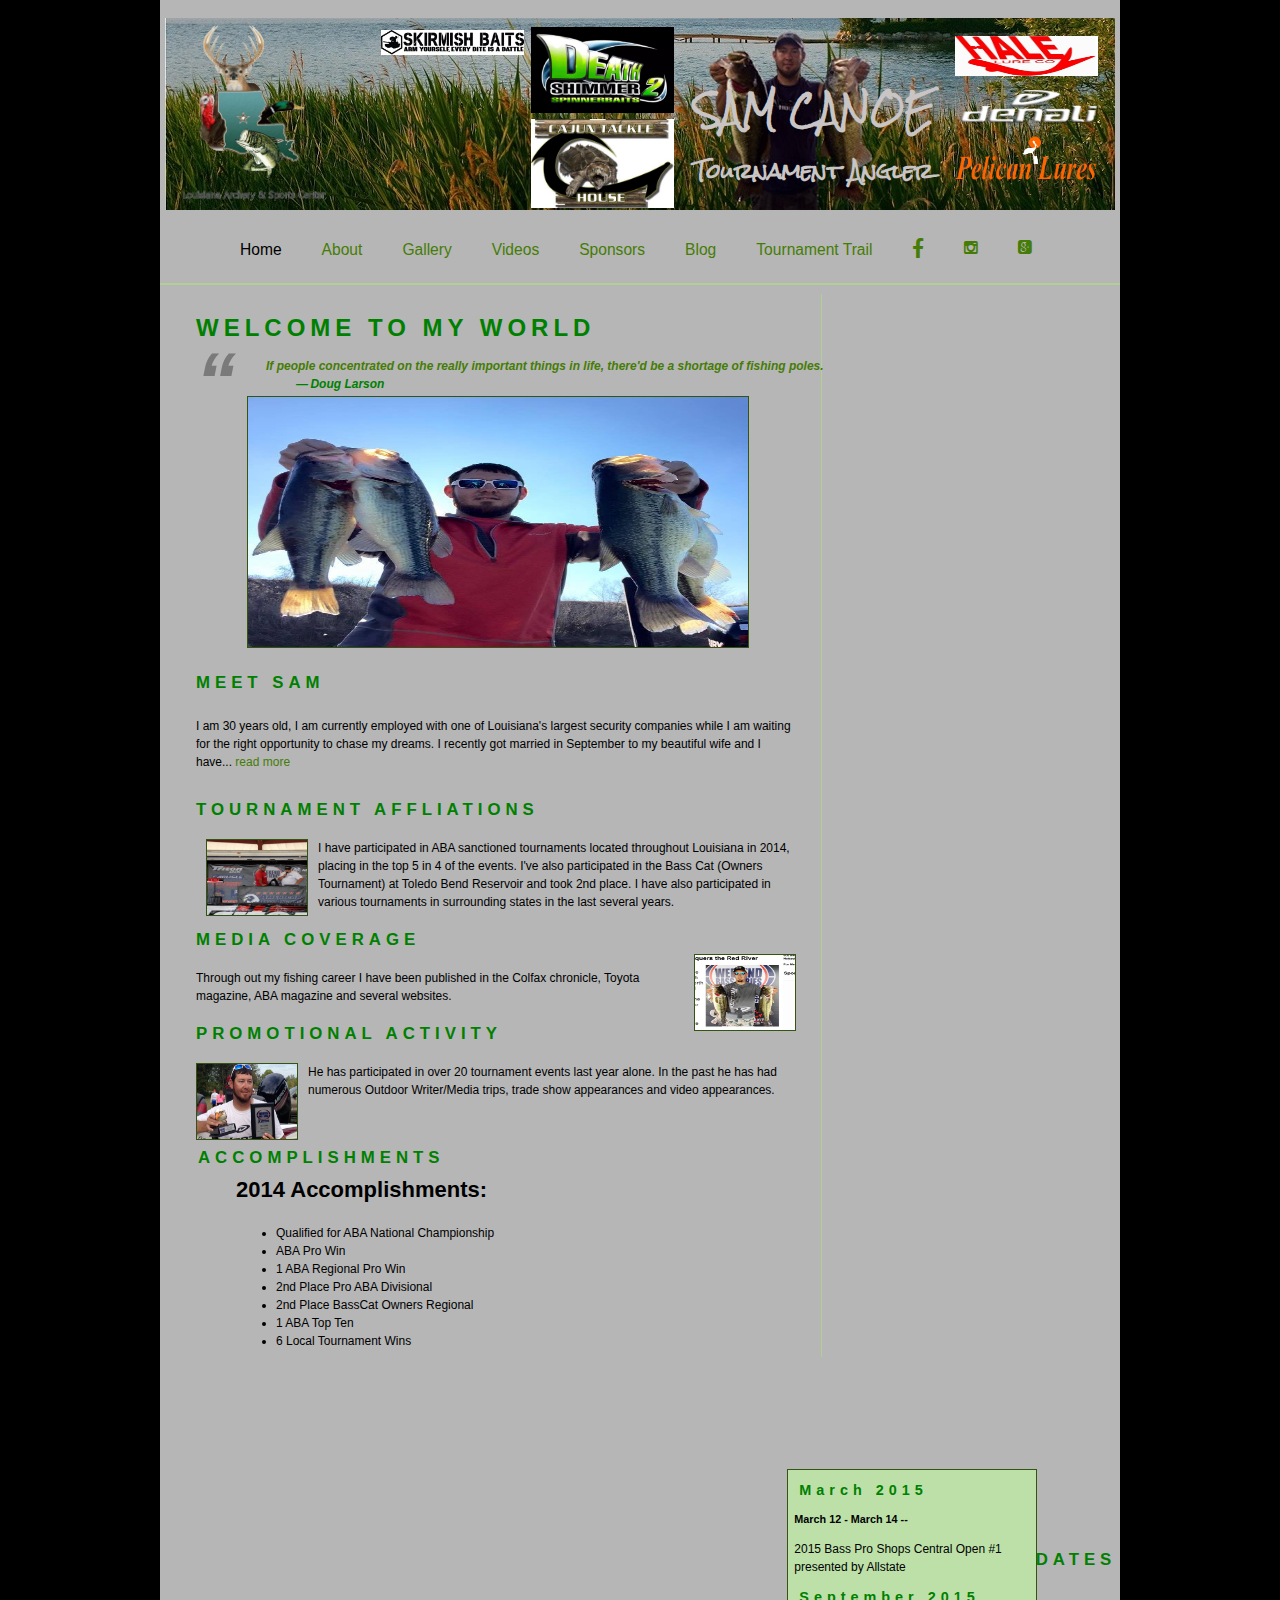
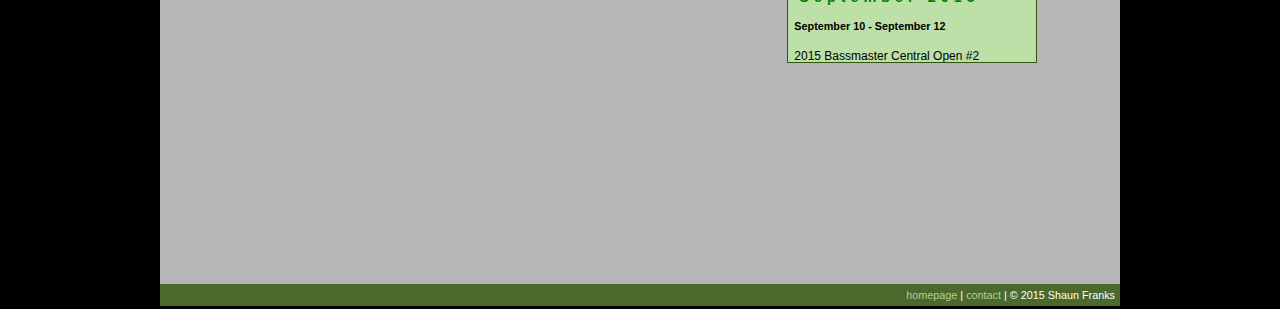
<file: index.html>
<!DOCTYPE html PUBLIC "-//W3C//DTD XHTML 1.0 Transitional//EN" "http://www.w3.org/TR/xhtml1/DTD/xhtml1-transitional.dtd">
<html xmlns="http://www.w3.org/1999/xhtml">
<head>
<title>Sam Canoe Fishing</title>
<link href="css/style.css" rel="stylesheet" type="text/css" />
<link href="css/font-awesome.min.css" rel="stylesheet" type="text/css" />
<link href="css/prettyPhoto.css" rel="stylesheet" type="text/css" />
<link rel='stylesheet' media='only screen and (max-device-width: 480px)' href='css/style.css' />
<link href='http://fonts.googleapis.com/css?family=Rock+Salt' rel='stylesheet' type='text/css'>
<meta http-equiv="Content-Type" content="text/html; charset=iso-8859-1" />
<meta name="description" content="type_here_your_description">

</head>
<body>
<div id="wrapper">
  <div id="title">
    <br />
  </div>
  <div id="header"><img src="img/banner.jpg" alt="header" />
       <h1 id="name">SAM CANOE</h1>
                            <h4 id="job">Tournament Angler</h4>
        <a href="http://www.fishstanley.com" target="_blank"><img id="logo" src="img/hale lures.jpg" style="float: left; width: 15%; height: 20%; margin-right: 1%; margin-bottom: 0.5em;"></a>
        <a href="http://www.denalirods.com" target="_blank"><img id="logo2" src="img/Denali.png" style="float: left; width: 15%; height: 20%; margin-right: 1%; margin-bottom: 0.5em;"></a> 
         <a href="http://www.pelicanluretackle.com" target="_blank"><img id="logo3" src="img/pelicanlures.png" style="float: left; width: 15%; margin-right: 1%; margin-bottom: 0.5em;"></a>
         <a href="http://www.deathshimmer.com" target="_blank"><img id="logo4" src="img/death_shimmer_logo.JPG" style="float: left; width: 15%; margin-right: 1%; margin-bottom: 0.5em;"></a>
         <a href="http://skirmishbaits.com/" target="_blank"><img id="logo5" src="img/skirmish.jpg" style="float: left; width: 15%; margin-right: 1%; margin-bottom: 0.5em;"></a>
          <a href="http://cajuntacklehouse.webs.com/" target="_blank"><img id="logo6" src="img/cth.png" style="float: left; width: 15%; margin-right: 1%; margin-bottom: 0.5em;"></a>
          <a href="http://www.laarchery.com/" target="_blank"><img id="logo7" src="img/archery.png" style="width: 15%; margin-right: 1%; margin-bottom: 0.5em;display:block;"></a>
  </div>
  <div class="container">
    <ul id="navCircle">
      <li><a class="active" href="#">Home</a></li>
      <li><a href="about.html">About</a></li>
      <li><a href="gallery.html">Gallery</a></li>
      <li><a href="videos.html">Videos</a></li>
      <li><a href="sponsors.html">Sponsors</a></li>
      <li><a href="blog.html">Blog</a></li>
      <li><a href="tournament.html">Tournament Trail</a></li>
      
          <li><a href="http://www.facebook.com/samcanoe" target="_blank" ><i class="fa fa-facebook fa-lg"></a></i></li>
          <li><a href="http://www.instagram.com/scanoe84" target="_blank" ><i class="fa fa-instagram"></a></i></li>
          <li><a href="https://plus.google.com/106054912612695434724/posts" target="_blank" ><i class="fa fa-google-plus-square"></a></i></li>
        
    </ul>

  </div>
  <hr color="#b2d094">
  <div id="content">
    <h2 id="welcome">Welcome to My World</h2>
    <blockquote>If people concentrated on the really important things in life, there'd be a shortage of fishing poles.
               <cite>Doug Larson</cite>
    </blockquote>
    <h2 id="about">Meet Sam</h2>
    <p id="about-content"><img class="imgcenter" align="center" hspace="10" src="img/samwithbass.jpg" width="500" height="250" alt="box" title="box" /><p id="about-p">I am 30 years old, I am currently employed with one of Louisiana's largest security companies while I am waiting for the right opportunity to chase my dreams. I recently got married in September to my beautiful wife and I have... <a href="about.html">read more</a></p></p>
    <h2>Tournament Affliations</h2>
    <p><img class="imgleft" align="left" hspace="10" src="img/sam weigh in.jpg" width="100" height="75" alt="box" title="box" /> I have participated in ABA sanctioned tournaments located throughout Louisiana in 2014, placing in the top 5 in 4 of the events. I've also participated in the Bass Cat (Owners Tournament) at Toledo Bend Reservoir and took 2nd place. I have also participated in various tournaments in surrounding states in the last several years.</p>
    <h2>Media Coverage</h2>
    <p><img class="imgright" src="img/sam in paper.jpg" width="100" height="75" alt="box" title="box" />Through out my fishing career I have been published in the Colfax chronicle, Toyota magazine, ABA magazine and several websites. </p>
    <h2>Promotional Activity</h2>
    <p><img class="imgleft" src="img/SamTrophy.png" width="100" height="75" alt="box" title="box" /> He has participated in over 20 tournament events last year alone. In the past he has had numerous Outdoor Writer/Media trips, trade show appearances and video appearances.</p>
    <h2 id="accomp">Accomplishments</h2>
    <p>
                                <h4 id="accomp-list-head">2014 Accomplishments:</h4>
                                <ul id="accomp-list">
                                    <li>Qualified for ABA National Championship</li>
                                    <li>ABA Pro Win</li>
                                    <li>1 ABA Regional Pro Win</li>
                                    <li>2nd Place Pro ABA Divisional</li> 
                                    <li>2nd Place BassCat Owners Regional</li> 
                                    <li>1 ABA Top Ten</li>
                                    <li>6 Local Tournament Wins</li>
                                </ul>

                            </p>
  </div>
  <div id="right-col">
    <h2 id="tourn-date-all">Tournament Dates</h2>
    <div class="scroll">
      <h3>March 2015</h3>
      <p class="news"><strong>March 12 - March 14 --</strong></p><p> 2015 Bass Pro Shops Central Open #1 presented by Allstate </p>
      <h3>September 2015</h3>
      <p class="news"><strong>September 10 - September 12</strong></p><p>2015 Bassmaster Central Open #2 presented by Allstate</p>
      <h3>October 2015</h3>
      <p class="news"><strong>October 1 - October 3</strong></p><p>2015 Bassmaster Central Open #3 presented by Allstate</p>
      <!--<h3>April 2015</h3>
      <p class="news">Lorem ipsum dolor sit amet, consectetuer adipiscing elit. Morbi pretium magna et purus. Vestibulum ante ipsum primis in faucibus orci luctus et ultrices posuere cubilia Curae; Donec eros.</p>
    </div>
    <!--<h2 id="link">Links</h2>
    <ul class="side">
      <li><a href="#">Snapp Happy</a></li>
      <li><a href="#">TODC</a></li>
      <li><a href="#">Andreas Viklund</a></li>
      <li><a href="#">James Koster</a> </li>
      <li><a href="#"> CSS play</a></li>
      <li><a href="#">Listamatic</a></li>
    </ul>
    <h2 id="link">Links</h2>
    <ul class="side">
      <li> <a href="#">Link One</a></li>
      <li> <a href="#">Link Two</a></li>
      <li> <a href="#">Link Three</a></li>
    </ul>
    <h2 id="link">Links</h2>
    <ul class="side">
      <li> <a href="#">Link One</a></li>
      <li> <a href="#">Link Two</a></li>
      <li> <a href="#">Link Three</a></li>
    </ul>-->
  </div> 
  <div style="clear:both;"></div>
  <div id="footer"> <a href="index.html">homepage</a> | <a href="mailto:franks.shaun@gmail.com">contact</a> | &copy; 2015 Shaun Franks</div>
</div>
</body>
</html>
</file>
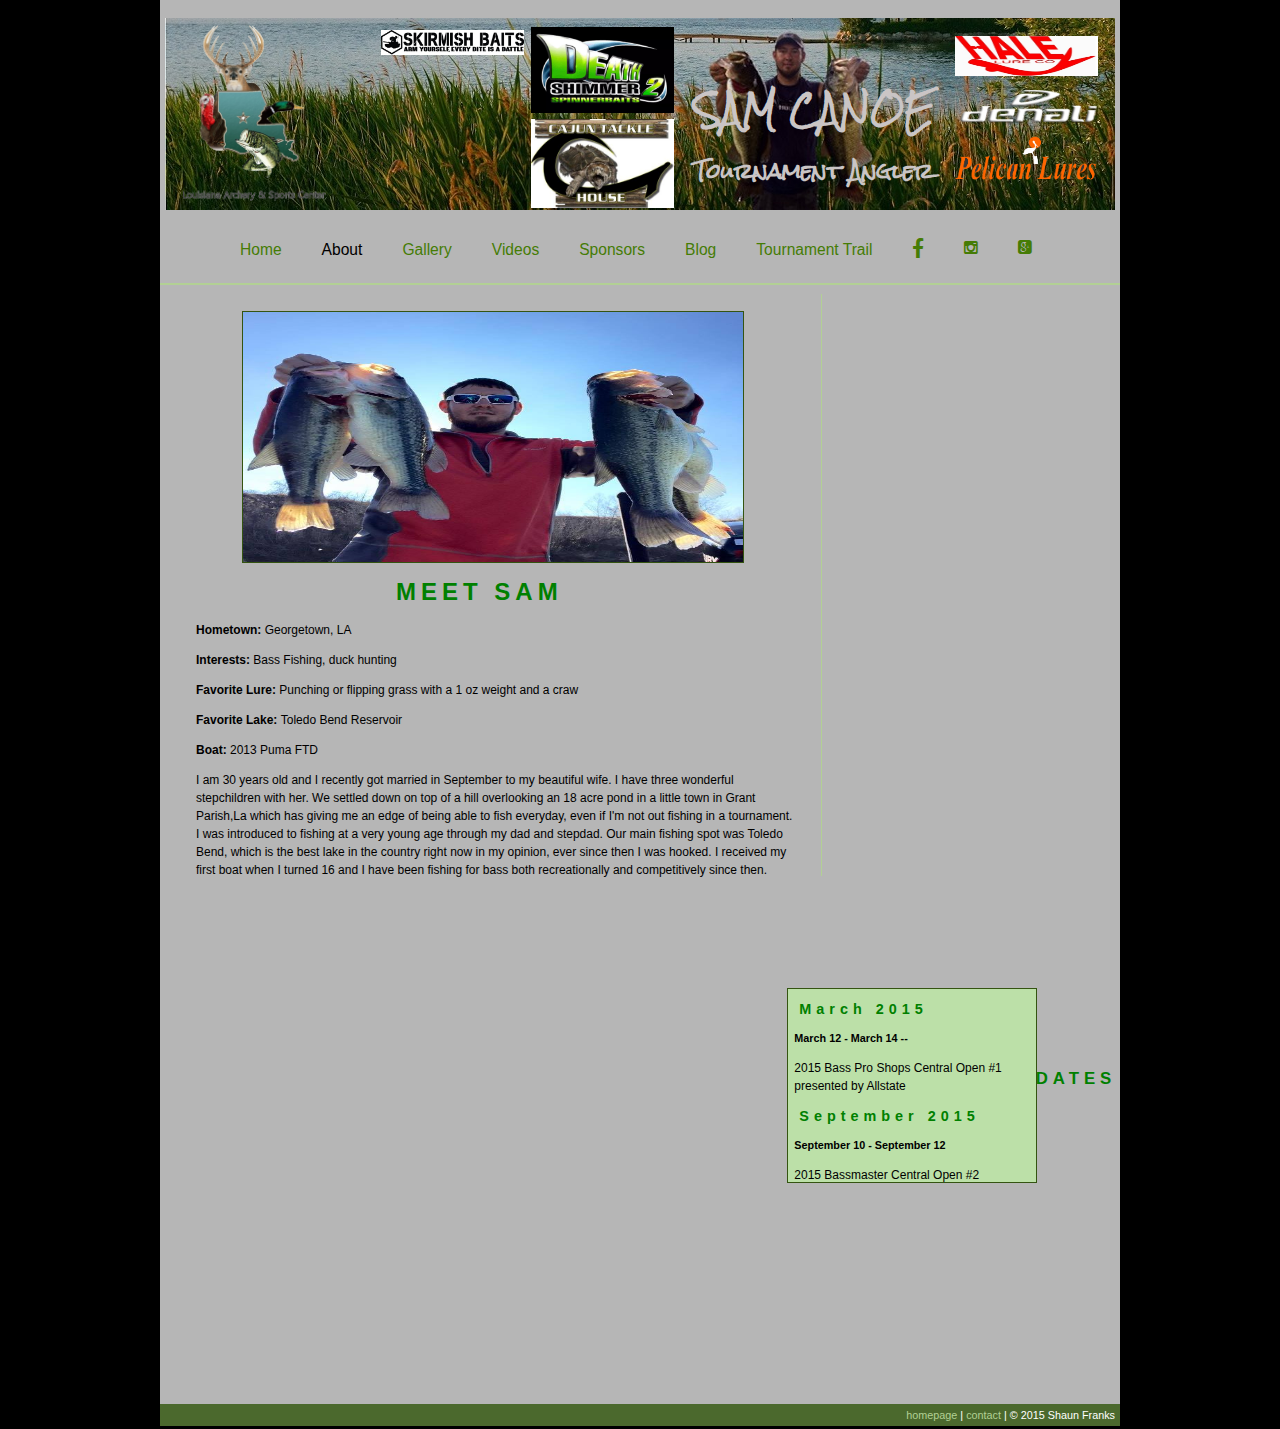
<file: about.html>
<!DOCTYPE html PUBLIC "-//W3C//DTD XHTML 1.0 Transitional//EN" "http://www.w3.org/TR/xhtml1/DTD/xhtml1-transitional.dtd">
<html xmlns="http://www.w3.org/1999/xhtml">
<head>
<title>Sam Canoe Fishing</title>
<link rel='stylesheet' media='only screen and (max-device-width: 480px)' href='css/style.css' />
<link href="css/style.css" rel="stylesheet" type="text/css" />
<link href="css/font-awesome.min.css" rel="stylesheet" type="text/css" />
<link href="css/prettyPhoto.css" rel="stylesheet" type="text/css" />
<link href='http://fonts.googleapis.com/css?family=Rock+Salt' rel='stylesheet' type='text/css'>
<meta http-equiv="Content-Type" content="text/html; charset=iso-8859-1" />
</head>
<body>
<div id="wrapper">
  <div id="title">
    <br />
  </div>
  <div id="header"><img src="img/banner.jpg" alt="header" />
       <h1 id="name">SAM CANOE</h1>
                            <h4 id="job">Tournament Angler</h4>
        <a href="http://www.fishstanley.com" target="_blank"><img id="logo" src="img/hale lures.jpg" style="float: left; width: 15%; height: 20%; margin-right: 1%; margin-bottom: 0.5em;"></a>
        <a href="http://www.denalirods.com" target="_blank"><img id="logo2" src="img/Denali.png" style="float: left; width: 15%; height: 20%; margin-right: 1%; margin-bottom: 0.5em;"></a> 
         <a href="http://www.pelicanluretackle.com" target="_blank"><img id="logo3" src="img/pelicanlures.png" style="float: left; width: 15%; margin-right: 1%; margin-bottom: 0.5em;"></a>
          <a href="http://www.deathshimmer.com" target="_blank"><img id="logo4" src="img/death_shimmer_logo.JPG" style="float: left; width: 15%; margin-right: 1%; margin-bottom: 0.5em;"></a>
          <a href="http://skirmishbaits.com/" target="_blank"><img id="logo5" src="img/skirmish.jpg" style="float: left; width: 15%; margin-right: 1%; margin-bottom: 0.5em;"></a>
           <a href="http://cajuntacklehouse.webs.com/" target="_blank"><img id="logo6" src="img/cth.png" style="float: left; width: 15%; margin-right: 1%; margin-bottom: 0.5em;"></a>
           <a href="http://www.laarchery.com/" target="_blank"><img id="logo7" src="img/archery.png" style="width: 15%; margin-right: 1%; margin-bottom: 0.5em;display:block;"></a>
  </div>
  <div class="container">
    <ul id="navCircle">
      <li><a href="index.html">Home</a></li>
      <li><a class="active" href="#">About</a></li>
      <li><a href="gallery.html">Gallery</a></li>
      <li><a href="videos.html">Videos</a></li>
      <li><a href="sponsors.html">Sponsors</a></li>
      <li><a href="blog.html">Blog</a></li>
      <li><a href="tournament.html">Tournament Trail</a></li>
      
          <li><a href="http://www.facebook.com/samcanoe" target="_blank" ><i class="fa fa-facebook fa-lg"></a></i></li>
          <li><a href="http://www.instagram.com/scanoe84" target="_blank" ><i class="fa fa-instagram"></a></i></li>
          <li><a href="https://plus.google.com/106054912612695434724/posts" target="_blank" ><i class="fa fa-google-plus-square"></a></i></li> 
        
    </ul> 
  </div>
  <hr color="#b2d094">
  <div id="content">
       
    <p><img class="about-imgcenter" align="center" hspace="10" src="img/samwithbass.jpg" width="500" height="250" alt="box" title="box" /><h2 id="aboutpage">Meet Sam</h2>
    <div id="info">
    <p><strong>Hometown: </strong> Georgetown, LA</p>
    <p><strong>Interests: </strong>Bass Fishing, duck hunting</p>
    <p><strong>Favorite Lure: </strong>Punching or flipping grass with a 1 oz weight and a craw </p>
    <p><strong>Favorite Lake: </strong>Toledo Bend Reservoir</p>
    <p><strong>Boat: </strong>2013 Puma FTD</p>
    </div>
    <p id="about-content-about">I am 30 years old and I recently got married in September to my beautiful wife. I have three wonderful stepchildren with her. We settled down on top of a hill overlooking an 18 acre pond in a little town in Grant Parish,La which has giving me an edge of being able to fish everyday, even if I'm not out fishing in a tournament. I was introduced to fishing at a very young age through my dad and stepdad. Our main fishing spot was Toledo Bend, which is the best lake in the country right now in my opinion, ever since then I was hooked. I received my first boat when I turned 16 and I have been fishing for bass both recreationally and competitively since then.  </p>


  </div>
  <div id="right-col">
    <h2 id="tourn-date-all">Tournament Dates</h2>
    <div class="scroll">
      <h3>March 2015</h3>
      <p class="news"><strong>March 12 - March 14 --</strong></p><p> 2015 Bass Pro Shops Central Open #1 presented by Allstate </p>
      <h3>September 2015</h3>
      <p class="news"><strong>September 10 - September 12</strong></p><p>2015 Bassmaster Central Open #2 presented by Allstate</p>
      <h3>October 2015</h3>
      <p class="news"><strong>October 1 - October 3</strong></p><p>2015 Bassmaster Central Open #3 presented by Allstate</p>
      <!--<h3>April 2015</h3>
      <p class="news">Lorem ipsum dolor sit amet, consectetuer adipiscing elit. Morbi pretium magna et purus. Vestibulum ante ipsum primis in faucibus orci luctus et ultrices posuere cubilia Curae; Donec eros.</p>
    </div>
    <!--<h2 id="link">Links</h2>
    <ul class="side">
      <li><a href="#">Snapp Happy</a></li>
      <li><a href="#">TODC</a></li>
      <li><a href="#">Andreas Viklund</a></li>
      <li><a href="#">James Koster</a> </li>
      <li><a href="#"> CSS play</a></li>
      <li><a href="#">Listamatic</a></li>
    </ul>
    <h2 id="link">Links</h2>
    <ul class="side">
      <li> <a href="#">Link One</a></li>
      <li> <a href="#">Link Two</a></li>
      <li> <a href="#">Link Three</a></li>
    </ul>
    <h2 id="link">Links</h2>
    <ul class="side">
      <li> <a href="#">Link One</a></li>
      <li> <a href="#">Link Two</a></li>
      <li> <a href="#">Link Three</a></li>
    </ul>-->
  </div> 
  <div style="clear:both;"></div>
  <div id="footer"> <a href="index.html">homepage</a> | <a href="mailto:franks.shaun@gmail.com">contact</a> | &copy; 2015 Shaun Franks</div>
</div>
</body>
</html>
</file>
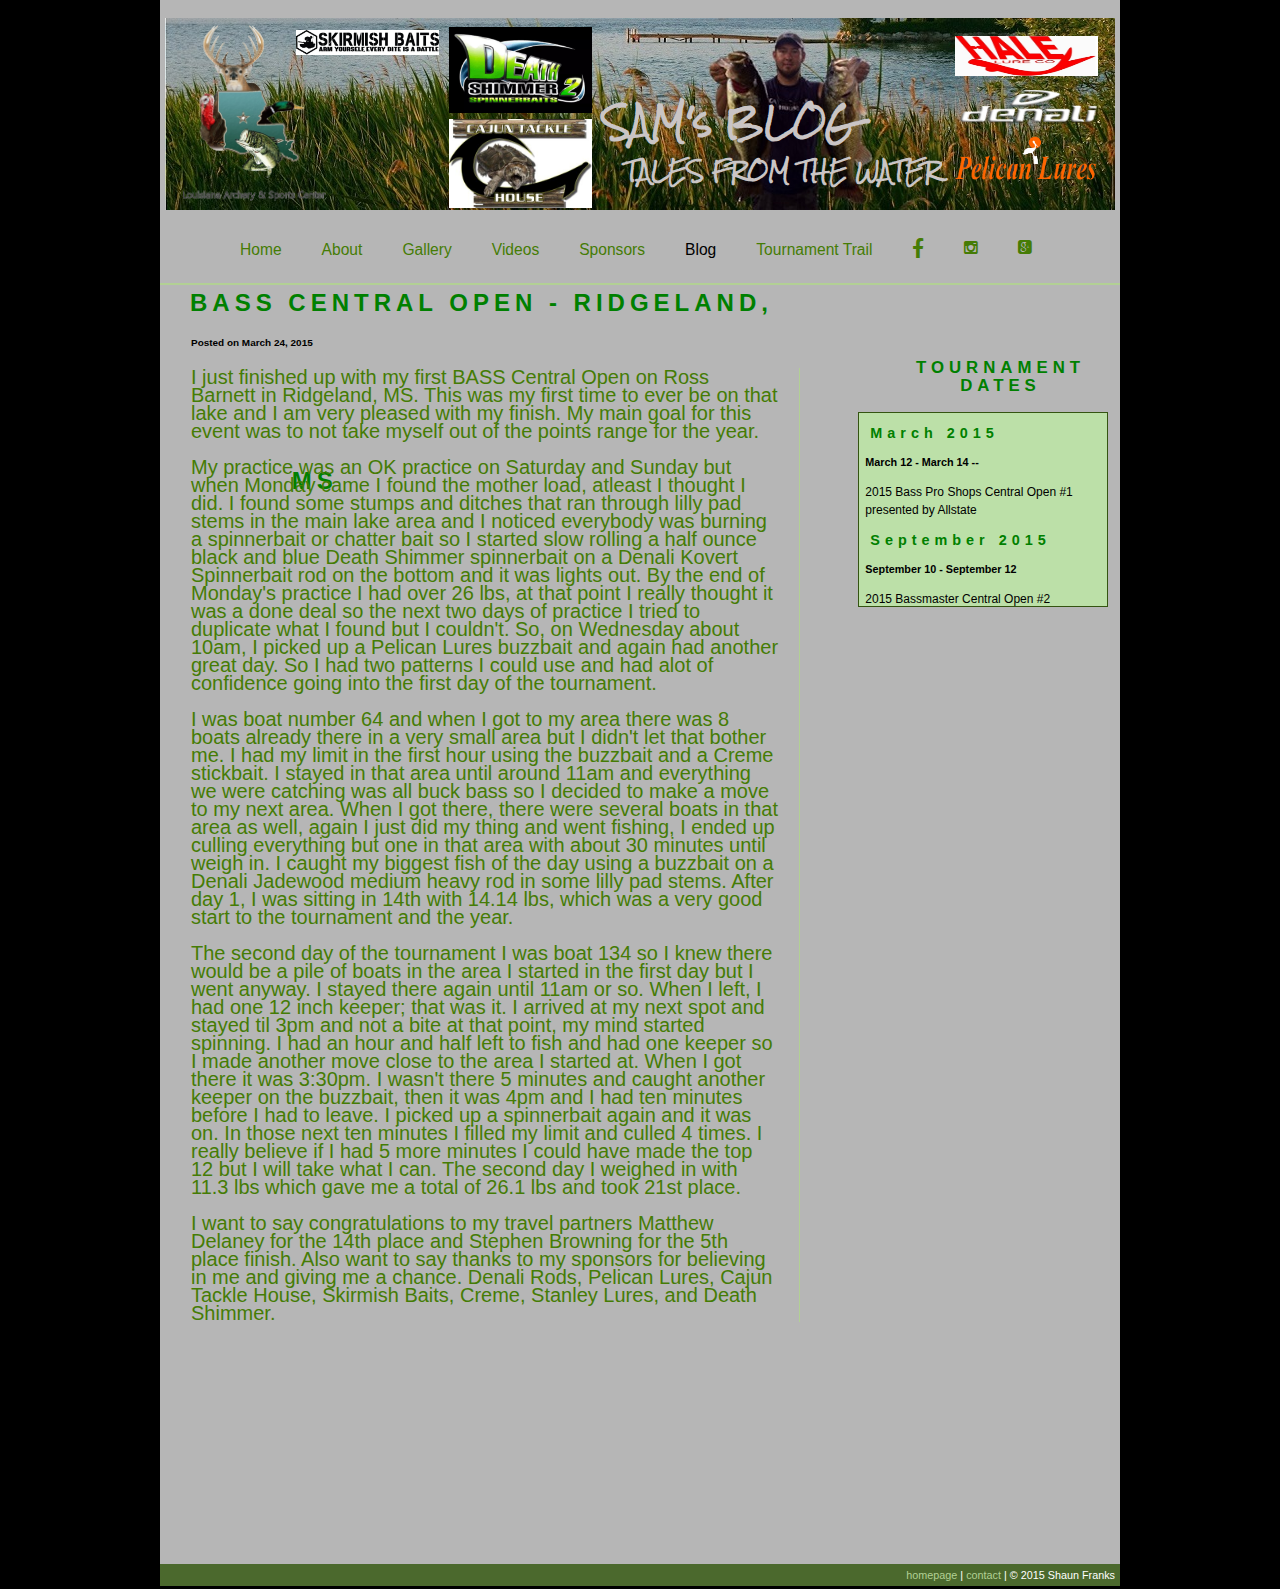
<file: blog.html>
<!DOCTYPE html PUBLIC "-//W3C//DTD XHTML 1.0 Transitional//EN" "http://www.w3.org/TR/xhtml1/DTD/xhtml1-transitional.dtd">
<html xmlns="http://www.w3.org/1999/xhtml">
<head>
<title>Sam Canoe Fishing</title>
<link rel='stylesheet' media='only screen and (max-device-width: 480px)' href='css/style.css' />
<link href="css/style.css" rel="stylesheet" type="text/css" />
<link href="css/font-awesome.min.css" rel="stylesheet" type="text/css" />
<link href="css/prettyPhoto.css" rel="stylesheet" type="text/css" />
<link href='http://fonts.googleapis.com/css?family=Rock+Salt' rel='stylesheet' type='text/css'>
<meta http-equiv="Content-Type" content="text/html; charset=iso-8859-1" />
</head>
<body>
<div id="wrapper">
  <div id="title">
    <br />
  </div>
  <div id="header"><img src="img/banner.jpg" alt="header" />
       <h1 id="blog-name">SAM's BLOG</h1>
                            <h4 id="blog-job">TALES FROM THE WATER</h4>
        <a href="http://www.fishstanley.com" target="_blank"><img id="blog-logo" src="img/hale lures.jpg" style="float: left; width: 15%; height: 20%; margin-right: 1%; margin-bottom: 0.5em;"></a>
        <a href="http://www.denalirods.com" target="_blank"><img id="blog-logo2" src="img/Denali.png" style="float: left; width: 15%; height: 20%; margin-right: 1%; margin-bottom: 0.5em;"></a> 
         <a href="http://www.pelicanluretackle.com" target="_blank"><img id="blog-logo3" src="img/pelicanlures.png" style="float: left; width: 15%; margin-right: 1%; margin-bottom: 0.5em;"></a>
         <a href="http://www.deathshimmer.com" target="_blank"><img id="blog-logo4" src="img/death_shimmer_logo.JPG" style="float: left; width: 15%; margin-right: 1%; margin-bottom: 0.5em;"></a>
         <a href="http://skirmishbaits.com/" target="_blank"><img id="blog-logo5" src="img/skirmish.jpg" style="float: left; width: 15%; margin-right: 1%; margin-bottom: 0.5em;"></a>
          <a href="http://cajuntacklehouse.webs.com/" target="_blank"><img id="blog-logo6" src="img/cth.png" style="float: left; width: 15%; margin-right: 1%; margin-bottom: 0.5em;"></a>
          <a href="http://www.laarchery.com/" target="_blank"><img id="blog-logo7" src="img/archery.png" style="width: 15%; margin-right: 1%; margin-bottom: 0.5em;display:block;"></a>
  </div>
  <div class="container">
    <ul id="navCircle">
      <li><a  href="index.html">Home</a></li>
      <li><a href="about.html">About</a></li>
      <li><a  href="gallery.html">Gallery</a></li>
      <li><a href="videos.html">Videos</a></li>
      <li><a href="sponsors.html">Sponsors</a></li>
      <li><a class="active" href="#">Blog</a></li>
      <li><a href="tournament.html">Tournament Trail</a></li>

      
          <li><a href="http://www.facebook.com/samcanoe" target="_blank" ><i class="fa fa-facebook fa-lg"></a></i></li>
         <li><a href="http://www.instagram.com/scanoe84" target="_blank" ><i class="fa fa-instagram"></a></i></li>
          <li><a href="https://plus.google.com/106054912612695434724/posts" target="_blank" ><i class="fa fa-google-plus-square"></a></i></li>
        
    </ul> 
  </div>
  <hr color="#b2d094">
  <div id="content-blog">
    <h2 id="blogpage">BASS Central Open - Ridgeland, MS</h2>
    <h5 id="blog-date">Posted on March 24, 2015</h5>
    <!--<img id="blog-img" src="img/sam weigh in.jpg" width="200" height="200" />-->
     <p id="blog-content-about">
       
           
           I just finished up with my first BASS Central Open on Ross Barnett in Ridgeland, MS. This was my first time to ever be on that lake and I am very pleased with my finish. My main goal for this event was to not take myself out of the points range for the year.
           
           
           <br>
           <br>
           My practice was an OK practice on Saturday and Sunday but when Monday came I found the mother load, atleast I thought I did. I found some stumps and ditches that ran through lilly pad stems in the main lake area and I noticed everybody was burning a spinnerbait or chatter bait so I started slow rolling a half ounce black and blue Death Shimmer spinnerbait on a Denali Kovert Spinnerbait rod on the bottom and it was lights out. By the end of Monday's practice I had over 26 lbs, at that point I really thought it was a done deal so the next two days of practice I tried to duplicate what I found but I couldn't. So, on Wednesday about 10am, I picked up a Pelican Lures buzzbait and again had another great day. So I had two patterns I could use and had alot of confidence going into the first day of the tournament.
          
           <br>
           <br>      
           I was boat number 64 and when I got to my area there was 8 boats already there in a very small area but I didn't let that bother me. I had my limit in the first hour using the buzzbait and a Creme stickbait. I stayed in that area until around 11am and everything we were catching was all buck bass so I decided to make a move to my next area. When I got there, there were several boats in that area as well, again I just did my thing and went fishing, I ended up culling everything but one in that area with about 30 minutes until weigh in. I caught my biggest fish of the day using a buzzbait on a Denali Jadewood medium heavy rod in some lilly pad stems. After day 1, I was sitting in 14th with 14.14 lbs, which was a very good start to the tournament and the year.
            
            <br>
            <br>
           The second day of the tournament I was boat 134 so I knew there would be a pile of boats in the area I started in the first day but I went anyway. I stayed there again until 11am or so. When I left, I had one 12 inch keeper; that was it. I arrived at my next spot and stayed til 3pm and not a bite at that point, my mind started spinning. I had an hour and half left to fish and had one keeper so I made another move close to the area I started at. When I got there it was 3:30pm. I wasn't there 5 minutes and caught another keeper on the buzzbait, then it was 4pm and I had ten minutes before I had to leave. I picked up a spinnerbait again and it was on. In those next ten minutes I filled my limit and culled 4 times. I really believe if I had 5 more minutes I could have made the top 12 but I will take what I can. The second day I weighed in with 11.3 lbs which gave me a total of 26.1 lbs and took 21st place.
          <br>
          <br>
           I want to say congratulations to my travel partners Matthew Delaney for the 14th place and Stephen Browning for the 5th place finish. Also want to say thanks to my sponsors for believing in me and giving me a chance.  Denali Rods, Pelican Lures, Cajun Tackle House, Skirmish Baits, Creme, Stanley Lures, and Death Shimmer.
          
             
      </p> 
  </div>
     

    <!--<h2 id="blogpage">Meet Sam</h2>
    <h5 id="blog-date">Posted on March 5, 2015</h5>
    <!--<img id="blog-img" src="img/sam weigh in.jpg" width="200" height="200" />-->
    <!--<p id="about-content-about">I am 30 years old and I recently got married in September to my beautiful wife. I have three wonderful stepchildren with her. We settled down on top of a hill overlooking an 18 acre pond in a little town in Grant Parish,La which has giving me an edge of being able to fish everyday, even if I'm not out fishing in a tournament. I was introduced to fishing at a very young age through my dad and stepdad. Our main fishing spot was Toledo Bend, which is the best lake in the country right now in my opinion, ever since then I was hooked. I received my first boat when I turned 16 and I have been fishing for bass both recreationally and competitively since then.  </p>
    <h2 id="blogpage">Meet Sam</h2>
    <h5 id="blog-date">Posted on March 5, 2015</h5>
    <!--<img id="blog-img" src="img/sam weigh in.jpg" width="200" height="200" />-->
    <!--<p id="about-content-about">I am 30 years old and I recently got married in September to my beautiful wife. I have three wonderful stepchildren with her. We settled down on top of a hill overlooking an 18 acre pond in a little town in Grant Parish,La which has giving me an edge of being able to fish everyday, even if I'm not out fishing in a tournament. I was introduced to fishing at a very young age through my dad and stepdad. Our main fishing spot was Toledo Bend, which is the best lake in the country right now in my opinion, ever since then I was hooked. I received my first boat when I turned 16 and I have been fishing for bass both recreationally and competitively since then.  </p>
    <h2 id="blogpage">Meet Sam</h2>
    <h5 id="blog-date">Posted on March 5, 2015</h5>
    <!--<img id="blog-img" src="img/sam weigh in.jpg" width="200" height="200" />-->
    <!--<p id="about-content-about">I am 30 years old and I recently got married in September to my beautiful wife. I have three wonderful stepchildren with her. We settled down on top of a hill overlooking an 18 acre pond in a little town in Grant Parish,La which has giving me an edge of being able to fish everyday, even if I'm not out fishing in a tournament. I was introduced to fishing at a very young age through my dad and stepdad. Our main fishing spot was Toledo Bend, which is the best lake in the country right now in my opinion, ever since then I was hooked. I received my first boat when I turned 16 and I have been fishing for bass both recreationally and competitively since then.  </p>
    <h2 id="blogpage">Meet Sam</h2>
    <h5 id="blog-date">Posted on March 5, 2015</h5>
    <!--<img id="blog-img" src="img/sam weigh in.jpg" width="200" height="200" />-->
    <!--<p id="about-content-about">I am 30 years old and I recently got married in September to my beautiful wife. I have three wonderful stepchildren with her. We settled down on top of a hill overlooking an 18 acre pond in a little town in Grant Parish,La which has giving me an edge of being able to fish everyday, even if I'm not out fishing in a tournament. I was introduced to fishing at a very young age through my dad and stepdad. Our main fishing spot was Toledo Bend, which is the best lake in the country right now in my opinion, ever since then I was hooked. I received my first boat when I turned 16 and I have been fishing for bass both recreationally and competitively since then.  </p>
    <h2 id="blogpage">Meet Sam</h2>
    <h5 id="blog-date">Posted on March 5, 2015</h5>
    <!--<img id="blog-img" src="img/sam weigh in.jpg" width="200" height="200" />-->
    <!--<p id="about-content-about">I am 30 years old and I recently got married in September to my beautiful wife. I have three wonderful stepchildren with her. We settled down on top of a hill overlooking an 18 acre pond in a little town in Grant Parish,La which has giving me an edge of being able to fish everyday, even if I'm not out fishing in a tournament. I was introduced to fishing at a very young age through my dad and stepdad. Our main fishing spot was Toledo Bend, which is the best lake in the country right now in my opinion, ever since then I was hooked. I received my first boat when I turned 16 and I have been fishing for bass both recreationally and competitively since then.  </p> -->
  
    <div id="right-col">
    <h2 id="tourn-date">Tournament Dates</h2>
    <div class="blog-scroll">
      <h3>March 2015</h3>
      <p class="news"><strong>March 12 - March 14 --</strong></p><p> 2015 Bass Pro Shops Central Open #1 presented by Allstate </p>
      <h3>September 2015</h3>
      <p class="news"><strong>September 10 - September 12</strong></p><p>2015 Bassmaster Central Open #2 presented by Allstate</p>
      <h3>October 2015</h3>
      <p class="news"><strong>October 1 - October 3</strong></p><p>2015 Bassmaster Central Open #3 presented by Allstate</p>
      <!--<h3>April 2015</h3>
      <p class="news">Lorem ipsum dolor sit amet, consectetuer adipiscing elit. Morbi pretium magna et purus. Vestibulum ante ipsum primis in faucibus orci luctus et ultrices posuere cubilia Curae; Donec eros.</p>
    </div>
    <!--<h2 id="link">Links</h2>
    <ul class="side">
      <li><a href="#">Snapp Happy</a></li>
      <li><a href="#">TODC</a></li>
      <li><a href="#">Andreas Viklund</a></li>
      <li><a href="#">James Koster</a> </li>
      <li><a href="#"> CSS play</a></li>
      <li><a href="#">Listamatic</a></li>
    </ul>
    <h2 id="link">Links</h2>
    <ul class="side">
      <li> <a href="#">Link One</a></li>
      <li> <a href="#">Link Two</a></li>
      <li> <a href="#">Link Three</a></li>
    </ul>
    <h2 id="link">Links</h2>
    <ul class="side">
      <li> <a href="#">Link One</a></li>
      <li> <a href="#">Link Two</a></li>
      <li> <a href="#">Link Three</a></li>
    </ul>-->
  </div> 
  <div style="clear:both;"></div>
  <div id="footer"> <a href="index.html">homepage</a> | <a href="mailto:franks.shaun@gmail.com">contact</a> | &copy; 2015 Shaun Franks</div>
</div>
</body>
</html>
</file>
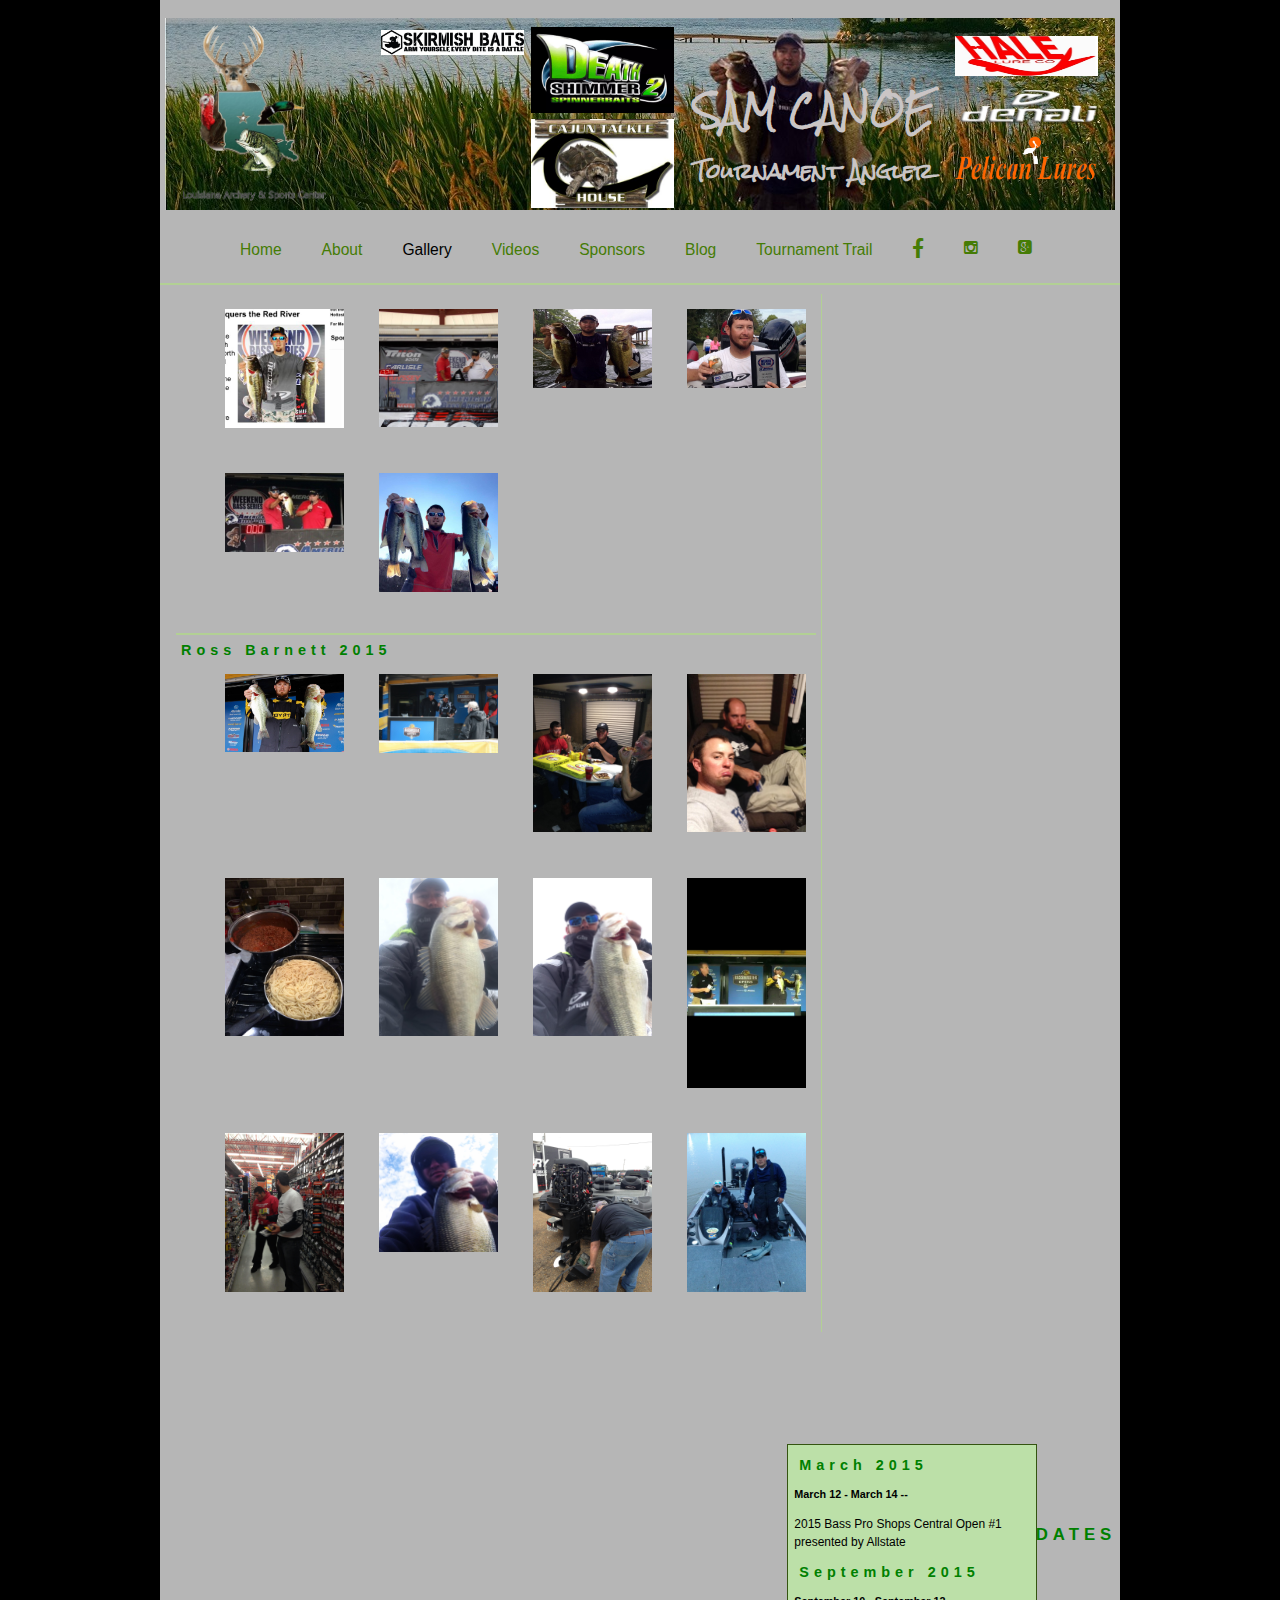
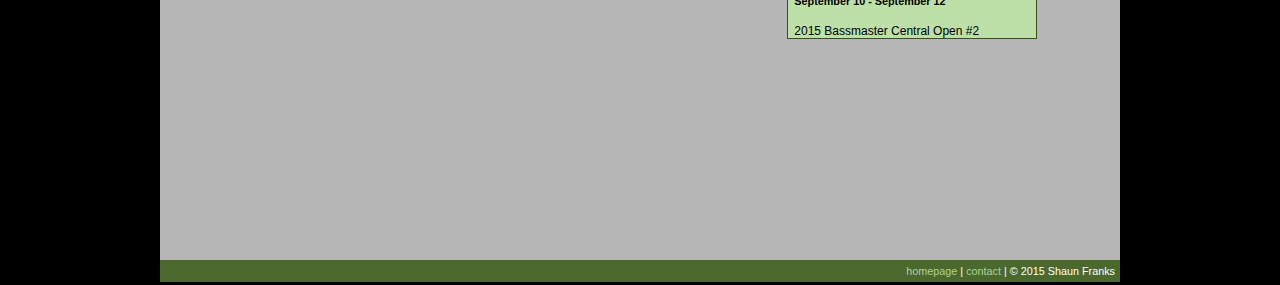
<file: gallery.html>
<!DOCTYPE html PUBLIC "-//W3C//DTD XHTML 1.0 Transitional//EN" "http://www.w3.org/TR/xhtml1/DTD/xhtml1-transitional.dtd">
<html xmlns="http://www.w3.org/1999/xhtml">
<head>
<title>Sam Canoe Fishing</title>
<link rel='stylesheet' media='only screen and (max-device-width: 480px)' href='css/style.css' />
<link href="css/style.css" rel="stylesheet" type="text/css" />
<link href="css/font-awesome.min.css" rel="stylesheet" type="text/css" />
<link href="css/prettyPhoto.css" rel="stylesheet" type="text/css" />
<link href='http://fonts.googleapis.com/css?family=Rock+Salt' rel='stylesheet' type='text/css'>
<meta http-equiv="Content-Type" content="text/html; charset=iso-8859-1" />
</head>
<body>
<div id="wrapper">
  <div id="title">
    <br />
  </div>
  <div id="header"><img src="img/banner.jpg" alt="header" />
       <h1 id="name">SAM CANOE</h1>
                            <h4 id="job">Tournament Angler</h4>
        <a href="http://www.fishstanley.com" target="_blank"><img id="logo" src="img/hale lures.jpg" style="float: left; width: 15%; height: 20%; margin-right: 1%; margin-bottom: 0.5em;"></a>
        <a href="http://www.denalirods.com" target="_blank"><img id="logo2" src="img/Denali.png" style="float: left; width: 15%; height: 20%; margin-right: 1%; margin-bottom: 0.5em;"></a> 
         <a href="http://www.pelicanluretackle.com" target="_blank"><img id="logo3" src="img/pelicanlures.png" style="float: left; width: 15%; margin-right: 1%; margin-bottom: 0.5em;"></a>
         <a href="http://www.deathshimmer.com" target="_blank"><img id="logo4" src="img/death_shimmer_logo.JPG" style="float: left; width: 15%; margin-right: 1%; margin-bottom: 0.5em;"></a>
         <a href="http://skirmishbaits.com/" target="_blank"><img id="logo5" src="img/skirmish.jpg" style="float: left; width: 15%; margin-right: 1%; margin-bottom: 0.5em;"></a>
         <a href="http://cajuntacklehouse.webs.com/" target="_blank"><img id="logo6" src="img/cth.png" style="float: left; width: 15%; margin-right: 1%; margin-bottom: 0.5em;"></a>
         <a href="http://www.laarchery.com/" target="_blank"><img id="logo7" src="img/archery.png" style="width: 15%; margin-right: 1%; margin-bottom: 0.5em;display:block;"></a>
  </div>
  <div class="container">
    <ul id="navCircle">
      <li><a href="index.html">Home</a></li>
      <li><a href="about.html">About</a></li>
      <li><a class="active" href="#">Gallery</a></li>
      <li><a href="videos.html">Videos</a></li>
      <li><a href="sponsors.html">Sponsors</a></li>
      <li><a href="blog.html">Blog</a></li>
      <li><a href="tournament.html">Tournament Trail</a></li>
      
          <li><a href="http://www.facebook.com/samcanoe" target="_blank" ><i class="fa fa-facebook fa-lg"></a></i></li>
          <li><a href="http://www.instagram.com/scanoe84" target="_blank" ><i class="fa fa-instagram"></a></i></li>
          <li><a href="https://plus.google.com/106054912612695434724/posts" target="_blank" ><i class="fa fa-google-plus-square"></a></i></li> 
        
    </ul> 
  </div>
  <hr color="#b2d094">
  <div id="content">
        
    <ul class="rig columns-4">
  <li>
    <a href="img/sam in paper.jpg"><img src="img/sam in paper.jpg" /></a>
   </li>
  <li>
    <a href="img/sam weigh in.jpg"><img src="img/sam weigh in.jpg" /></a>

  </li>
  <li>
    <a href="img/sam-fish.jpg"><img src="img/sam-fish.jpg" /></a>

  </li>
  <li>
    <a href="img/SamTrophy.png"><img src="img/SamTrophy.png" /></a>

  </li>
  <li>
    <a href="img/SamWeighIn2.png"><img src="img/SamWeighIn2.png" /></a>

  </li>
  <li>
    <a href="img/samwithbass.jpg"><img src="img/samwithbass.jpg" /></a>

  </li>

</ul>
<hr color="#b2d094">
<h3>Ross Barnett 2015</h3>
  <ul class="rig columns-4">
  <li>
    <a href="img/Ross Barnett 2015/sam-canoe_weighin.jpg"><img src="img/Ross Barnett 2015/sam-canoe_weighin.jpg" /></a>
  </li>
  <li>
    <a href="img/Ross Barnett 2015/rossbarnett1.jpg"><img src="img/Ross Barnett 2015/rossbarnett1.jpg" /></a>
  </li>
  <li>
    <a href="img/Ross Barnett 2015/rossbarnett2.jpg"><img src="img/Ross Barnett 2015/rossbarnett2.jpg" /></a>
  </li>
<li>
    <a href="img/Ross Barnett 2015/rossbarnett3.jpg"><img src="img/Ross Barnett 2015/rossbarnett3.jpg" /></a>
  </li>
  <li>
    <a href="img/Ross Barnett 2015/rossbarnett4.jpg"><img src="img/Ross Barnett 2015/rossbarnett4.jpg" /></a>
  </li>
  <li>
    <a href="img/Ross Barnett 2015/rossbarnett5.jpg"><img src="img/Ross Barnett 2015/rossbarnett5.jpg" /></a>
  </li>
  <li>
    <a href="img/Ross Barnett 2015/rossbarnett6.jpg"><img src="img/Ross Barnett 2015/rossbarnett6.jpg" /></a>
  </li>
  <li>
    <a href="img/Ross Barnett 2015/rossbarnett7.jpg"><img src="img/Ross Barnett 2015/rossbarnett7.jpg" /></a>
  </li>
  <li>
    <a href="img/Ross Barnett 2015/rossbarnett8.jpg"><img src="img/Ross Barnett 2015/rossbarnett8.jpg" /></a>
  </li>
  <li>
    <a href="img/Ross Barnett 2015/rossbarnett9.jpg"><img src="img/Ross Barnett 2015/rossbarnett9.jpg" /></a>
  </li>
  <li>
    <a href="img/Ross Barnett 2015/rossbarnett10.jpg"><img src="img/Ross Barnett 2015/rossbarnett10.jpg" /></a>
    <li>
    <a href="img/Ross Barnett 2015/rossbarnett11.jpg"><img src="img/Ross Barnett 2015/rossbarnett11.jpg" /></a>
  </li>
  </li>
  </div>
  <div id="right-col">
    <h2 id="tourn-date-all">Tournament Dates</h2>
    <div class="scroll">
      <h3>March 2015</h3>
      <p class="news"><strong>March 12 - March 14 --</strong></p><p> 2015 Bass Pro Shops Central Open #1 presented by Allstate </p>
      <h3>September 2015</h3>
      <p class="news"><strong>September 10 - September 12</strong></p><p>2015 Bassmaster Central Open #2 presented by Allstate</p>
      <h3>October 2015</h3>
      <p class="news"><strong>October 1 - October 3</strong></p><p>2015 Bassmaster Central Open #3 presented by Allstate</p>
      <!--<h3>April 2015</h3>
      <p class="news">Lorem ipsum dolor sit amet, consectetuer adipiscing elit. Morbi pretium magna et purus. Vestibulum ante ipsum primis in faucibus orci luctus et ultrices posuere cubilia Curae; Donec eros.</p>
    </div>
    <!--<h2 id="link">Links</h2>
    <ul class="side">
      <li><a href="#">Snapp Happy</a></li>
      <li><a href="#">TODC</a></li>
      <li><a href="#">Andreas Viklund</a></li>
      <li><a href="#">James Koster</a> </li>
      <li><a href="#"> CSS play</a></li>
      <li><a href="#">Listamatic</a></li>
    </ul>
    <h2 id="link">Links</h2>
    <ul class="side">
      <li> <a href="#">Link One</a></li>
      <li> <a href="#">Link Two</a></li>
      <li> <a href="#">Link Three</a></li>
    </ul>
    <h2 id="link">Links</h2>
    <ul class="side">
      <li> <a href="#">Link One</a></li>
      <li> <a href="#">Link Two</a></li>
      <li> <a href="#">Link Three</a></li>
    </ul>-->
  </div> 
  <div style="clear:both;"></div>
  <div id="footer"> <a href="index.html">homepage</a> | <a href="mailto:franks.shaun@gmail.com">contact</a> | &copy; 2015 Shaun Franks</div>
</div>
</body>
</html>
</file>
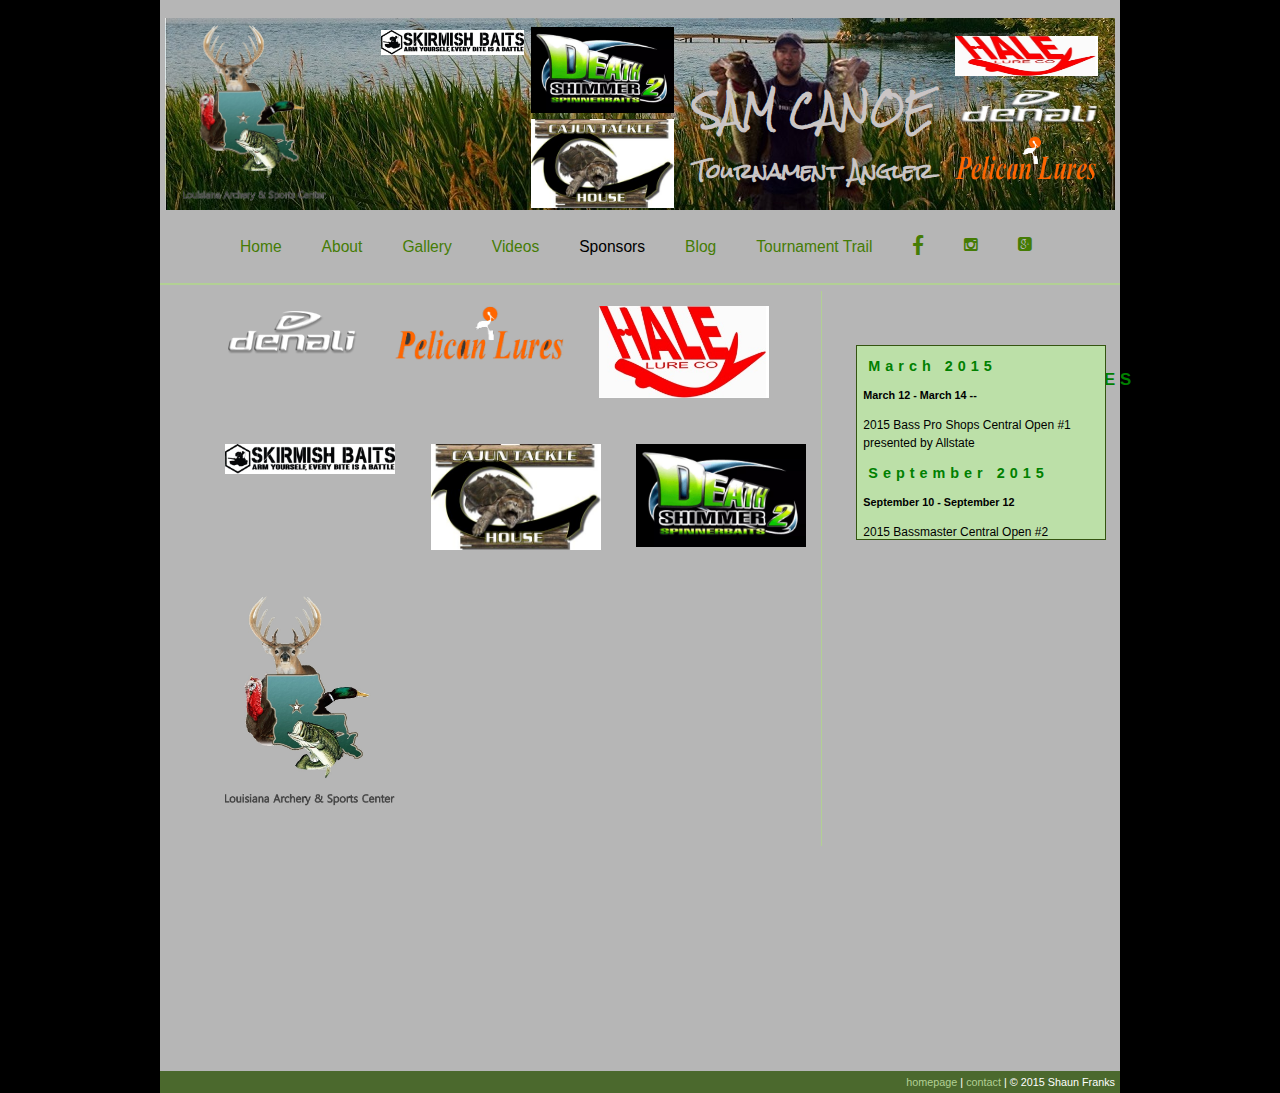
<file: sponsors.html>
<!DOCTYPE html PUBLIC "-//W3C//DTD XHTML 1.0 Transitional//EN" "http://www.w3.org/TR/xhtml1/DTD/xhtml1-transitional.dtd">
<html xmlns="http://www.w3.org/1999/xhtml">
<head>
<title>Sam Canoe Fishing</title>
<link rel='stylesheet' media='only screen and (max-device-width: 480px)' href='css/style.css' />
<link href="css/style.css" rel="stylesheet" type="text/css" />
<link href="css/font-awesome.min.css" rel="stylesheet" type="text/css" />
<link href="css/prettyPhoto.css" rel="stylesheet" type="text/css" />
<link href='http://fonts.googleapis.com/css?family=Rock+Salt' rel='stylesheet' type='text/css'>
<meta http-equiv="Content-Type" content="text/html; charset=iso-8859-1" />
</head>
<body>
<div id="wrapper">
  <div id="title">
    <br />
  </div>
  <div id="header"><img src="img/banner.jpg" alt="header" />
       <h1 id="name">SAM CANOE</h1>
                            <h4 id="job">Tournament Angler</h4>
        <a href="http://www.fishstanley.com" target="_blank"><img id="logo" src="img/hale lures.jpg" style="float: left; width: 15%; height: 20%; margin-right: 1%; margin-bottom: 0.5em;"></a>
        <a href="http://www.denalirods.com" target="_blank"><img id="logo2" src="img/Denali.png" style="float: left; width: 15%; height: 20%; margin-right: 1%; margin-bottom: 0.5em;"></a> 
         <a href="http://www.pelicanluretackle.com" target="_blank"><img id="logo3" src="img/pelicanlures.png" style="float: left; width: 15%; margin-right: 1%; margin-bottom: 0.5em;"></a>
         <a href="http://www.deathshimmer.com" target="_blank"><img id="logo4" src="img/death_shimmer_logo.JPG" style="float: left; width: 15%; margin-right: 1%; margin-bottom: 0.5em;"></a>
         <a href="http://skirmishbaits.com/" target="_blank"><img id="logo5" src="img/skirmish.jpg" style="float: left; width: 15%; margin-right: 1%; margin-bottom: 0.5em;"></a>
         <a href="http://cajuntacklehouse.webs.com/" target="_blank"><img id="logo6" src="img/cth.png" style="width: 15%; margin-right: 1%; margin-bottom: 0.5em;"></a>
         <a href="http://www.laarchery.com/" target="_blank"><img id="logo7" src="img/archery.png" style="width: 15%; margin-right: 1%; margin-bottom: 0.5em;display:block;"></a>
  </div>
  <div class="container">
    <ul id="navCircle">
      <li><a href="index.html">Home</a></li>
      <li><a href="about.html">About</a></li>
      <li><a href="gallery.html">Gallery</a></li>
      <li><a href="videos.html">Videos</a></li>
      <li><a class="active" href="#">Sponsors</a></li>
      <li><a href="blog.html">Blog</a></li>
      <li><a href="tournament.html">Tournament Trail</a></li>
      
          <li><a href="http://www.facebook.com/samcanoe" target="_blank" ><i class="fa fa-facebook fa-lg"></a></i></li>
          <li><a href="http://www.instagram.com/scanoe84" target="_blank" ><i class="fa fa-instagram"></a></i></li>
          <li><a href="https://plus.google.com/106054912612695434724/posts" target="_blank" ><i class="fa fa-google-plus-square"></a></i></li> 
        
    </ul> 
  </div>
  <hr color="#b2d094">
  <div id="content">
        
<ul class="rig columns-3">
  <li>
    <a href="http://www.denalirods.com"><img src="img/Denali.png" /></a>
   </li>
  <li>
    <a href="http://www.pelicanluretackle.com"><img src="img/pelicanlures.png" /></a>

  </li>
  <li>
    <a href="http://www.fishstanley.com"><img src="img/hale lures.jpg" /></a>

  </li>
  <li>
    <a href="http://skirmishbaits.com/"><img src="img/skirmish.jpg" /></a>

  </li>
  <li>
    <a href="http://cajuntacklehouse.webs.com/"><img src="img/cth.png" /></a>

  </li>
  <li>
    <a href="http://www.deathshimmer.com"><img src="img/death_shimmer_logo.JPG" /></a>

  </li>
  <li>
    <a href="http://www.laarchery.com/"><img src="img/archery.png" /></a>

  </li>
</ul>


  </div>
  <div id="right-col">
    <h2 id="tourn-date-all">Tournament Dates</h2>
    <div class="scroll">
      <h3>March 2015</h3>
      <p class="news"><strong>March 12 - March 14 --</strong></p><p> 2015 Bass Pro Shops Central Open #1 presented by Allstate </p>
      <h3>September 2015</h3>
      <p class="news"><strong>September 10 - September 12</strong></p><p>2015 Bassmaster Central Open #2 presented by Allstate</p>
      <h3>October 2015</h3>
      <p class="news"><strong>October 1 - October 3</strong></p><p>2015 Bassmaster Central Open #3 presented by Allstate</p>
    </div>
    <!--<!--<h2 id="link">Links</h2>
    <ul class="side">
      <li><a href="#">Snapp Happy</a></li>
      <li><a href="#">TODC</a></li>
      <li><a href="#">Andreas Viklund</a></li>
      <li><a href="#">James Koster</a> </li>
      <li><a href="#"> CSS play</a></li>
      <li><a href="#">Listamatic</a></li>
    </ul>
    <h2 id="link">Links</h2>
    <ul class="side">
      <li> <a href="#">Link One</a></li>
      <li> <a href="#">Link Two</a></li>
      <li> <a href="#">Link Three</a></li>
    </ul>
    <h2 id="link">Links</h2>
    <ul class="side">
      <li> <a href="#">Link One</a></li>
      <li> <a href="#">Link Two</a></li>
      <li> <a href="#">Link Three</a></li>
    </ul>-->
  </div> 
  <div style="clear:both;"></div>
  <div id="sponsor-footer"> <a href="index.html">homepage</a> | <a href="mailto:franks.shaun@gmail.com">contact</a> | &copy; 2015 Shaun Franks</div>
</div>
</body>
</html>
</file>
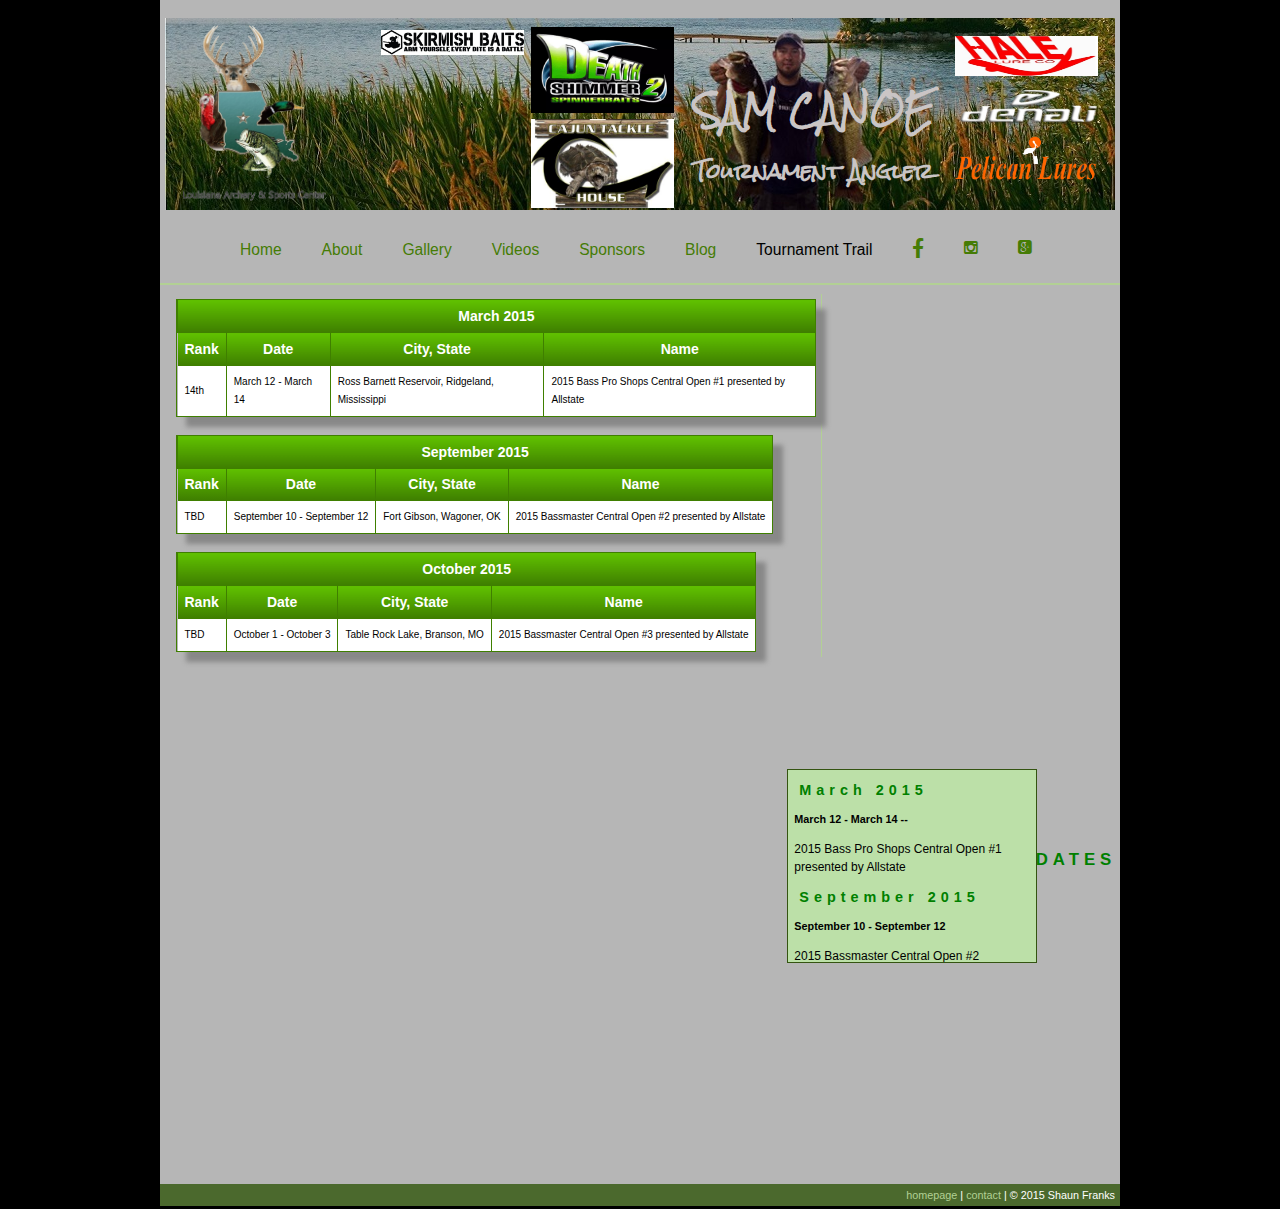
<file: tournament.html>
<!DOCTYPE html PUBLIC "-//W3C//DTD XHTML 1.0 Transitional//EN" "http://www.w3.org/TR/xhtml1/DTD/xhtml1-transitional.dtd">
<html xmlns="http://www.w3.org/1999/xhtml">
<head>
<title>Sam Canoe Fishing</title>
<link rel='stylesheet' media='only screen and (max-device-width: 480px)' href='css/style.css' />
<link href="css/style.css" rel="stylesheet" type="text/css" />
<link href="css/font-awesome.min.css" rel="stylesheet" type="text/css" />
<link href="css/prettyPhoto.css" rel="stylesheet" type="text/css" />
<link href='http://fonts.googleapis.com/css?family=Rock+Salt' rel='stylesheet' type='text/css'>
<meta http-equiv="Content-Type" content="text/html; charset=iso-8859-1" />
</head>
<body>
<div id="wrapper">
  <div id="title">
    <br />
  </div>
  <div id="header"><img src="img/banner.jpg" alt="header" />
       <h1 id="name">SAM CANOE</h1>
                            <h4 id="job">Tournament Angler</h4>
        <a href="http://www.fishstanley.com" target="_blank"><img id="logo" src="img/hale lures.jpg" style="float: left; width: 15%; height: 20%; margin-right: 1%; margin-bottom: 0.5em;"></a>
        <a href="http://www.denalirods.com" target="_blank"><img id="logo2" src="img/Denali.png" style="float: left; width: 15%; height: 20%; margin-right: 1%; margin-bottom: 0.5em;"></a> 
         <a href="http://www.pelicanluretackle.com" target="_blank"><img id="logo3" src="img/pelicanlures.png" style="float: left; width: 15%; margin-right: 1%; margin-bottom: 0.5em;"></a>
         <a href="http://www.deathshimmer.com" target="_blank"><img id="logo4" src="img/death_shimmer_logo.JPG" style="float: left; width: 15%; margin-right: 1%; margin-bottom: 0.5em;"></a>
         <a href="http://skirmishbaits.com/" target="_blank"><img id="logo5" src="img/skirmish.jpg" style="float: left; width: 15%; margin-right: 1%; margin-bottom: 0.5em;"></a>
         <a href="http://cajuntacklehouse.webs.com/" target="_blank"><img id="logo6" src="img/cth.png" style="float: left; width: 15%; margin-right: 1%; margin-bottom: 0.5em;"></a>
         <a href="http://www.laarchery.com/" target="_blank"><img id="logo7" src="img/archery.png" style="width: 15%; margin-right: 1%; margin-bottom: 0.5em;display:block;"></a>
  </div>
  <div class="container">
    <ul id="navCircle">
      <li><a href="index.html">Home</a></li>
      <li><a href="about.html">About</a></li>
      <li><a href="gallery.html">Gallery</a></li>
      <li><a href="videos.html">Videos</a></li>
      <li><a href="sponsors.html">Sponsors</a></li>
      <li><a href="blog.html">Blog</a></li>
      <li><a class="active" href="#">Tournament Trail</a></li>
      
          <li><a href="http://www.facebook.com/samcanoe" target="_blank" ><i class="fa fa-facebook fa-lg"></a></i></li>
          <li><a href="http://www.instagram.com/scanoe84" target="_blank" ><i class="fa fa-instagram"></a></i></li>
          <li><a href="https://plus.google.com/106054912612695434724/posts" target="_blank" ><i class="fa fa-google-plus-square"></a></i></li> 
        
    </ul> 
  </div>
  <hr color="#b2d094">
  <div id="content">
    <div class="CSSTableGenerator" >
                <table >
                    <tr>
                        <thead>
                        <tr>
                        <td colspan="4">March 2015</td>
                        </tr>
                        </thead>
                        <td >
                            Rank
                        </td>
                        <td >
                            Date
                        </td>
                        <td>
                            City, State
                        </td>
                        <td>
                            Name
                        </td>
                    </tr>
                    <tr>
                        <td >
                            14th
                        </td>
                        <td>
                            March 12 - March 14
                        </td>
                        <td>
                           Ross Barnett Reservoir, Ridgeland, Mississippi
                        </td>
                        <td>
                            2015 Bass Pro Shops Central Open #1 presented by Allstate
                        </td>
                    </tr>
                 </table>
            </div>
  <br>
  <br>
  <!--<div class="CSSTableGenerator" >
                <table >
                    <tr>
                        <thead>
                        <tr>
                        <td colspan="4">April 2015</td>
                        </tr>
                        </thead>
                        <td >
                            Rank
                        </td>
                        <td >
                            Date
                        </td>
                        <td>
                            City, State
                        </td>
                        <td>
                            Name
                        </td>
                    </tr>
                    <tr>
                        <td >
                            TBD
                        </td>
                        <td>
                            April 16 - April 18
                        </td>
                        <td>
                            Alabama River, Prattville, AL
                        </td>
                        <td>
                            2015 BPS Bassmaster Southern Open
                        </td>
                    </tr>
                    <!--<tr>
                        <td >
                            Row 2
                        </td>
                        <td>
                            Row 2
                        </td>
                        <td>
                            Row 2
                        </td>
                        <td>
                            Row 2
                        </td>
                    </tr>
                    <tr>
                        <td >
                            Row 2
                        </td>
                        <td>
                            Row 2
                        </td>
                        <td>
                            Row 2
                        </td>
                        <td>
                            Row 2
                        </td>
                    </tr>
                    <tr>
                        <td >
                            Row 3
                        </td>
                        <td>
                            Row 3
                        </td>
                        <td>
                            Row 3
                        </td>
                         <td>
                            Row 3
                        </td>
                    </tr>
                </table>
            </div>-->
 
 <!-- <div class="CSSTableGenerator" >
                <table >
                    <tr>
                        <thead>
                        <tr>
                        <td colspan="4">July 2015</td>
                        </tr>
                        </thead>
                        <td >
                            Rank
                        </td>
                        <td >
                            Date
                        </td>
                        <td>
                            City, State
                        </td>
                        <td>
                            Name
                        </td>
                    </tr>
                    <tr>
                        <td >
                            TBD
                        </td>
                        <td>
                            July 9 - July 11
                        </td>
                        <td>
                            James River, Richmond, VA
                        </td>
                        <td>
                            2015 BPS Bassmaster Northern Open
                        </td>
                    </tr>
                    <!--<tr>
                        <td >
                            Row 2
                        </td>
                        <td>
                            Row 2
                        </td>
                        <td>
                            Row 2
                        </td>
                        <td>
                            Row 2
                        </td>
                    </tr>
                    <tr>
                        <td >
                            Row 2
                        </td>
                        <td>
                            Row 2
                        </td>
                        <td>
                            Row 2
                        </td>
                        <td>
                            Row 2
                        </td>
                    </tr>
                    <tr>
                        <td >
                            Row 3
                        </td>
                        <td>
                            Row 3
                        </td>
                        <td>
                            Row 3
                        </td>
                         <td>
                            Row 3
                        </td>
                    </tr>
                </table>
            </div>-->
  
  <!--<div class="CSSTableGenerator" >
                <table >
                    <tr>
                        <thead>
                        <tr>
                        <td colspan="4">August 2015</td>
                        </tr>
                        </thead>
                        <td >
                            Rank
                        </td>
                        <td >
                            Date
                        </td>
                        <td>
                            City, State
                        </td>
                        <td>
                            Name
                        </td>
                    </tr>
                    <tr>
                        <tr>
                        <td >
                           TBD
                        </td>
                        <td>
                            August 6 - August 8
                        </td>
                        <td>
                            Oneids Lake, Syracuse, NY
                        </td>
                         <td>
                            2015 Bassmaster Northern Open
                        </td>
                    </tr>
                    <!--<tr>
                        <td >
                            Row 2
                        </td>
                        <td>
                            Row 2
                        </td>
                        <td>
                            Row 2
                        </td>
                        <td>
                            Row 2
                        </td>
                    </tr>
                    <tr>
                        <td >
                            Row 2
                        </td>
                        <td>
                            Row 2
                        </td>
                        <td>
                            Row 2
                        </td>
                        <td>
                            Row 2
                        </td>
                    </tr>
                    <tr>
                        <td >
                            Row 3
                        </td>
                        <td>
                            Row 3
                        </td>
                        <td>
                            Row 3
                        </td>
                         <td>
                            Row 3
                        </td>
                    </tr>
                </table>-->
            
  <div class="CSSTableGenerator" >
                <table >
                    <tr>
                        <thead>
                        <tr>
                        <td colspan="4">September 2015</td>
                        </tr>
                        </thead>
                        <td >
                            Rank
                        </td>
                        <td >
                            Date
                        </td>
                        <td>
                            City, State
                        </td>
                        <td>
                            Name
                        </td>
                    </tr>
                    <tr>
                        <td >
                           TBD
                        </td>
                        <td>
                            September 10 - September 12
                        </td>
                        <td>
                            Fort Gibson, Wagoner, OK
                        </td>
                         <td>
                            2015 Bassmaster Central Open #2 presented by Allstate
                        </td>
                    </tr>
                   <!-- <tr>
                        <td >
                           TBD
                        </td>
                        <td>
                            September 24 - September 26
                        </td>
                        <td>
                            Lake Erie, Sandusky, OH
                        </td>
                         <td>
                            2015 Bassmaster Northern Open
                        </td>
                    </tr>
                    <!--<tr>
                        <td >
                            Row 2
                        </td>
                        <td>
                            Row 2
                        </td>
                        <td>
                            Row 2
                        </td>
                        <td>
                            Row 2
                        </td>
                    </tr>
                    <tr>
                        <td >
                            Row 3
                        </td>
                        <td>
                            Row 3
                        </td>
                        <td>
                            Row 3
                        </td>
                         <td>
                            Row 3
                        </td>
                    </tr>-->
                </table>
            </div> 

              
 <!-- <div class="CSSTableGenerator" >
                <table >
                    <tr>
                        <thead>
                        <tr>
                        <td colspan="4">September 2015</td>
                        </tr>
                        </thead>
                        <td >
                            Rank
                        </td>
                        <td >
                            Date
                        </td>
                        <td>
                            City, State
                        </td>
                        <td>
                            Name
                        </td>
                    </tr>
                    <tr>
                        <td >
                           TBD
                        </td>
                        <td>
                            September 10 - September 12
                        </td>
                        <td>
                            Fort Gibson, Wagoner, OK
                        </td>
                         <td>
                            2015 Bassmaster Central Open #3
                        </td>
                    </tr>
                    <!--<tr>
                        <td >
                           TBD
                        </td>
                        <td>
                            October 1 - October 3
                        </td>
                        <td>
                            Table Rock Lake, Branson, MO
                        </td>
                         <td>
                            2015 Bassmaster Central Open
                        </td>
                    </tr>
                    <tr>
                        <td >
                           TBD
                        </td>
                        <td>
                            October 22 - October 24
                        </td>
                        <td>
                            Lake Seminole, Bainbridge, GA
                        </td>
                         <td>
                            2015 Bassmaster Southern Open
                        </td>
                    </tr>
                    <tr>
                        <td >
                            Row 3
                        </td>
                        <td>
                            Row 3
                        </td>
                        <td>
                            Row 3
                        </td>
                         <td>
                            Row 3
                        </td>
                    </tr>
                </table>
            </div> -->
  <br>
  <br>            
  <div class="CSSTableGenerator" >
                <table >
                    <tr>
                        <thead>
                        <tr>
                        <td colspan="4">October 2015</td>
                        </tr>
                        </thead>
                        <td >
                            Rank
                        </td>
                        <td >
                            Date
                        </td>
                        <td>
                            City, State
                        </td>
                        <td>
                            Name
                        </td>
                    </tr>
                 <tr>
                        <td >
                           TBD
                        </td>
                        <td>
                            October 1 - October 3
                        </td>
                        <td>
                            Table Rock Lake, Branson, MO
                        </td>
                         <td>
                            2015 Bassmaster Central Open #3 presented by Allstate
                        </td>
                    </tr>
                   <!-- <tr>
                        <td >
                           TBD
                        </td>
                        <td>
                            October 22 - October 24
                        </td>
                        <td>
                            Lake Seminole, Bainbridge, GA
                        </td>
                         <td>
                            2015 Bassmaster Southern Open
                        </td>
                    </tr>
                    <!--<tr>
                        <td >
                            Row 3
                        </td>
                        <td>
                            Row 3
                        </td>
                        <td>
                            Row 3
                        </td>
                         <td>
                            Row 3
                        </td>
                    </tr>--> 
                </table>
            </div>           
  </div>
  <div id="right-col">
    <h2 id="tourn-date-all">Tournament Dates</h2>
    <div class="scroll">
      <h3>March 2015</h3>
      <p class="news"><strong>March 12 - March 14 --</strong></p><p> 2015 Bass Pro Shops Central Open #1 presented by Allstate </p>
      <h3>September 2015</h3>
      <p class="news"><strong>September 10 - September 12</strong></p><p>2015 Bassmaster Central Open #2 presented by Allstate</p>
      <h3>October 2015</h3>
      <p class="news"><strong>October 1 - October 3</strong></p><p>2015 Bassmaster Central Open #3 presented by Allstate</p>
      <!--<h3>April 2015</h3>
      <p class="news">Lorem ipsum dolor sit amet, consectetuer adipiscing elit. Morbi pretium magna et purus. Vestibulum ante ipsum primis in faucibus orci luctus et ultrices posuere cubilia Curae; Donec eros.</p>
    </div>
    <!--<h2 id="link">Links</h2>
    <ul class="side">
      <li><a href="#">Snapp Happy</a></li>
      <li><a href="#">TODC</a></li>
      <li><a href="#">Andreas Viklund</a></li>
      <li><a href="#">James Koster</a> </li>
      <li><a href="#"> CSS play</a></li>
      <li><a href="#">Listamatic</a></li>
    </ul>
    <h2 id="link">Links</h2>
    <ul class="side">
      <li> <a href="#">Link One</a></li>
      <li> <a href="#">Link Two</a></li>
      <li> <a href="#">Link Three</a></li>
    </ul>
    <h2 id="link">Links</h2>
    <ul class="side">
      <li> <a href="#">Link One</a></li>
      <li> <a href="#">Link Two</a></li>
      <li> <a href="#">Link Three</a></li>
    </ul>-->
  </div> 
  <div style="clear:both;"></div>
  <div id="footer"> <a href="index.html">homepage</a> | <a href="mailto:franks.shaun@gmail.com">contact</a> | &copy; 2015 Shaun Franks</div>
</div>
</body>
</html>
</file>
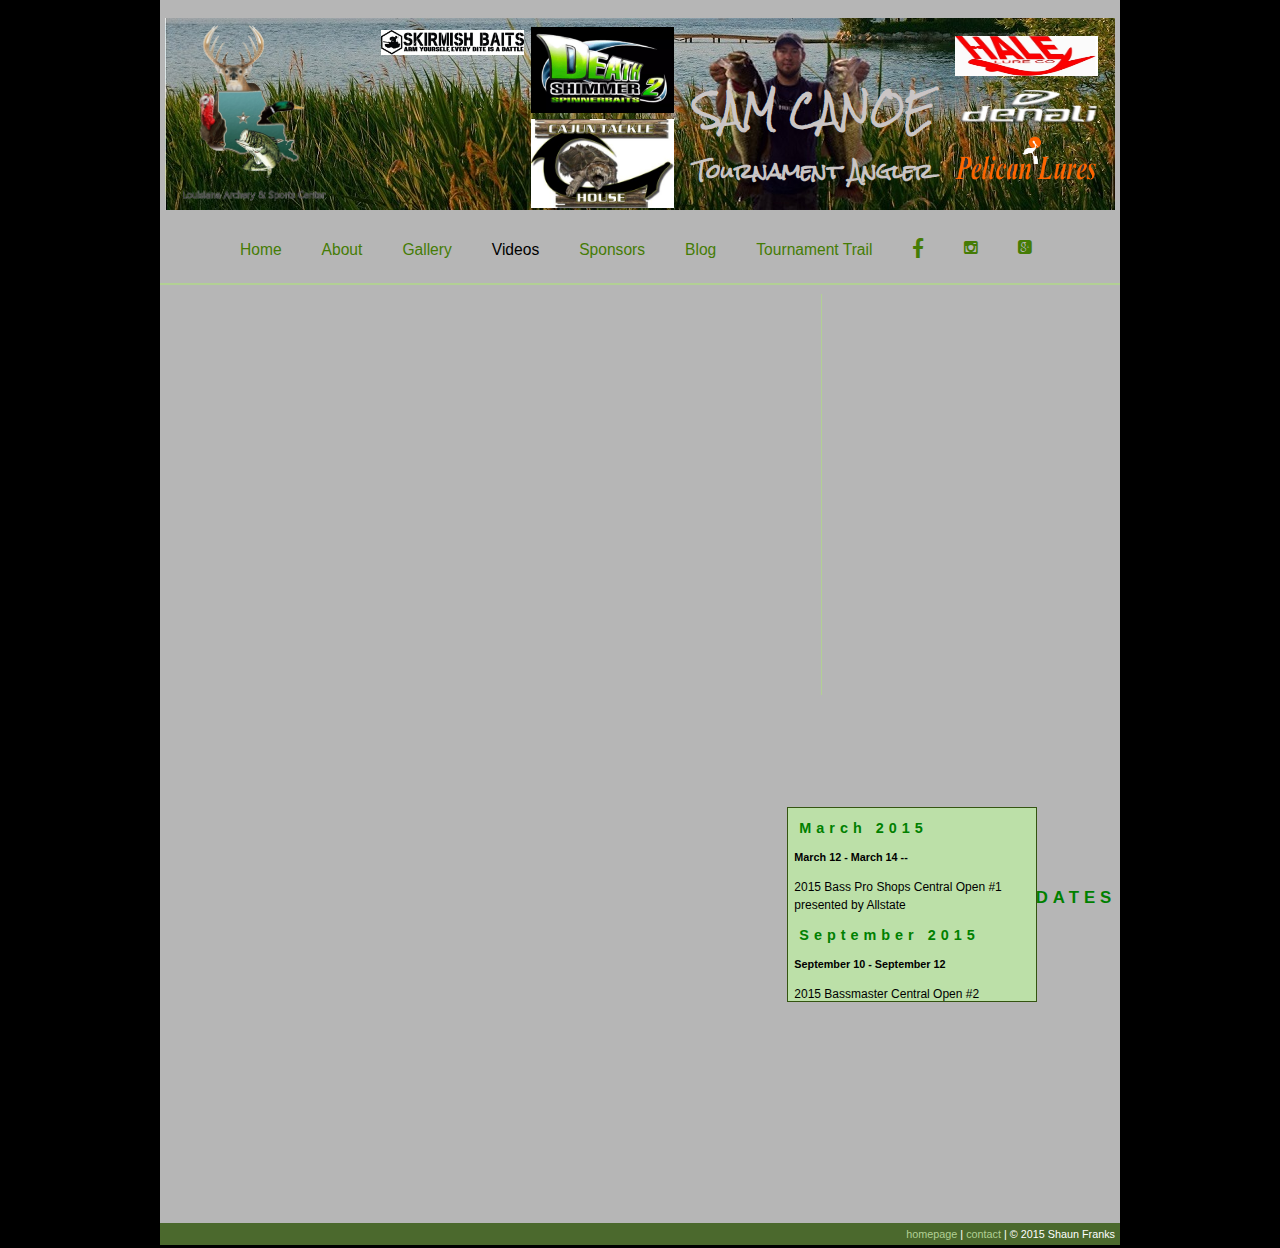
<file: videos.html>
<!DOCTYPE html PUBLIC "-//W3C//DTD XHTML 1.0 Transitional//EN" "http://www.w3.org/TR/xhtml1/DTD/xhtml1-transitional.dtd">
<html xmlns="http://www.w3.org/1999/xhtml">
<head>
<title>Sam Canoe Fishing</title>
<link rel='stylesheet' media='only screen and (max-device-width: 480px)' href='css/style.css' />
<link href="css/style.css" rel="stylesheet" type="text/css" />
<link href="css/font-awesome.min.css" rel="stylesheet" type="text/css" />
<link href="css/prettyPhoto.css" rel="stylesheet" type="text/css" />
<link href='http://fonts.googleapis.com/css?family=Rock+Salt' rel='stylesheet' type='text/css'>
<meta http-equiv="Content-Type" content="text/html; charset=iso-8859-1" />
</head>
<body>
<div id="wrapper">
  <div id="title">
    <br />
  </div>
  <div id="header"><img src="img/banner.jpg" alt="header" />
       <h1 id="name">SAM CANOE</h1>
                            <h4 id="job">Tournament Angler</h4>
        <a href="http://www.fishstanley.com" target="_blank"><img id="logo" src="img/hale lures.jpg" style="float: left; width: 15%; height: 20%; margin-right: 1%; margin-bottom: 0.5em;"></a>
        <a href="http://www.denalirods.com" target="_blank"><img id="logo2" src="img/Denali.png" style="float: left; width: 15%; height: 20%; margin-right: 1%; margin-bottom: 0.5em;"></a> 
         <a href="http://www.pelicanluretackle.com" target="_blank"><img id="logo3" src="img/pelicanlures.png" style="float: left; width: 15%; margin-right: 1%; margin-bottom: 0.5em;"></a>
         <a href="http://www.deathshimmer.com" target="_blank"><img id="logo4" src="img/death_shimmer_logo.JPG" style="float: left; width: 15%; margin-right: 1%; margin-bottom: 0.5em;"></a>
         <a href="http://skirmishbaits.com/" target="_blank"><img id="logo5" src="img/skirmish.jpg" style="float: left; width: 15%; margin-right: 1%; margin-bottom: 0.5em;"></a>
         <a href="http://cajuntacklehouse.webs.com/" target="_blank"><img id="logo6" src="img/cth.png" style="float: left; width: 15%; margin-right: 1%; margin-bottom: 0.5em;"></a>
         <a href="http://www.laarchery.com/" target="_blank"><img id="logo7" src="img/archery.png" style="width: 15%; margin-right: 1%; margin-bottom: 0.5em;display:block;"></a>
  </div>
  <div class="container">
    <ul id="navCircle">
      <li><a href="index.html">Home</a></li>
      <li><a href="about.html">About</a></li>
      <li><a href="gallery.html">Gallery</a></li>
      <li><a class="active" href="videos.html">Videos</a></li>
      <li><a href="sponsors.html">Sponsors</a></li>
      <li><a href="blog.html">Blog</a></li>
      <li><a href="tournament.html">Tournament Trail</a></li>
      
          <li><a href="http://www.facebook.com/samcanoe" target="_blank" ><i class="fa fa-facebook fa-lg"></a></i></li>
          <li><a href="http://www.instagram.com/scanoe84" target="_blank" ><i class="fa fa-instagram"></a></i></li>
          <li><a href="https://plus.google.com/106054912612695434724/posts" target="_blank" ><i class="fa fa-google-plus-square"></a></i></li> 
        
    </ul> 
  </div>
  <hr color="#b2d094">
  <div id="content">
        
    <ul class="rig columns-2">
  <li>
    <iframe width="355" height="235" src="https://www.youtube.com/embed/tsytwQDhyTU" frameborder="0" allowfullscreen></iframe>
   </li>
  <li>
    <iframe width="355" height="235" src="https://www.youtube.com/embed/4dPbI7cvShc" frameborder="0" allowfullscreen></iframe>

  </li>
  <li>
    <iframe width="355" height="235" src="https://www.youtube.com/embed/LSWmmmbEXBM" frameborder="0" allowfullscreen></iframe>

  </li>
  <li>
     <iframe width="355" height="235" src="https://www.youtube.com/embed/r7n9rPxTHBA" frameborder="0" allowfullscreen></iframe>

  </li>
  
</ul>


  </div>
  <div id="right-col">
    <h2 id="tourn-date-all">Tournament Dates</h2>
    <div class="scroll">
      <h3>March 2015</h3>
      <p class="news"><strong>March 12 - March 14 --</strong></p><p> 2015 Bass Pro Shops Central Open #1 presented by Allstate </p>
      <h3>September 2015</h3>
      <p class="news"><strong>September 10 - September 12</strong></p><p>2015 Bassmaster Central Open #2 presented by Allstate</p>
      <h3>October 2015</h3>
      <p class="news"><strong>October 1 - October 3</strong></p><p>2015 Bassmaster Central Open #3 presented by Allstate</p>
      <!--<h3>April 2015</h3>
      <p class="news">Lorem ipsum dolor sit amet, consectetuer adipiscing elit. Morbi pretium magna et purus. Vestibulum ante ipsum primis in faucibus orci luctus et ultrices posuere cubilia Curae; Donec eros.</p>
    </div>
    <!--<h2 id="link">Links</h2>
    <ul class="side">
      <li><a href="#">Snapp Happy</a></li>
      <li><a href="#">TODC</a></li>
      <li><a href="#">Andreas Viklund</a></li>
      <li><a href="#">James Koster</a> </li>
      <li><a href="#"> CSS play</a></li>
      <li><a href="#">Listamatic</a></li>
    </ul>
    <h2 id="link">Links</h2>
    <ul class="side">
      <li> <a href="#">Link One</a></li>
      <li> <a href="#">Link Two</a></li>
      <li> <a href="#">Link Three</a></li>
    </ul>
    <h2 id="link">Links</h2>
    <ul class="side">
      <li> <a href="#">Link One</a></li>
      <li> <a href="#">Link Two</a></li>
      <li> <a href="#">Link Three</a></li>
    </ul>-->
  </div> 
  <div style="clear:both;"></div>
  <div id="footer"> <a href="index.html">homepage</a> | <a href="mailto:franks.shaun@gmail.com">contact</a> | &copy; 2015 Shaun Franks</div>
</div>
</body>
</html>
</file>
<file: css/style.css>
body {
margin : 0;
padding : 0;
text-align : left;
font : 75% "Trebuchet MS", verdana, arial, sans-serif;
line-height : 1.5em;

background-color: #000000;
}

			/*CONTAINER*/
#wrapper {
position : relative;
max-width : 960px;
margin-right : auto;
margin-left : auto;
padding : 0;
border : 0px solid green;
background : #B6B6B6;
}
			/*TOP TITLE BAR*/
#title {
max-width : 960px;
margin-left : 5px;
padding : 0;
text-align : right;
background : #B6B6B6;
color : #B6B6B6;
}
#title h1 {
margin : 0;
padding : 10px;
font-size : 175%;
text-transform : uppercase;
letter-spacing : 5px;
background : inherit;
color : #B6B6B6;
}
			/*BANNER*/
#header {
background : url(../img/banner.jpg) no-repeat;
max-width : 950px;
height : 200px;
margin : 0 0 0 5px;
padding : 0 0 0 0;
position: relative;
}
#logo{
	position: relative;
	z-index: 100;
	left: 790px;
	top: -285px;
}
#logo2{
	position: relative;
	z-index: 100;
	left: 640px;
	top: -235px;
}
#logo3{
	position: relative;
	z-index: 100px;
	left: 485px;
	top: -185px;
}
#logo4{
	position: relative;
  z-index: 100;
  left: -90px;
  top: -294px;
}
#logo5{
position: relative;
  z-index: 100px;
  left: -392px;
  top: -291px;
}
#logo6{
  position: relative;
  z-index: 100;
  left: -394px;
  top: -202px;
}
#logo7{
  position: relative;
  z-index: 100;
  left: 18px;
  top: -391px;
  
}
#name{
	font-family: 'Rock Salt', cursive;
	font-size: 32px;
	color: rgb(202, 197, 197);
	position: relative;
	z-index: 100;
left: 529px;
  top: -130px;
}
#job{
	font-family: 'Rock Salt', cursive;
	font-size: 20px;
	color: rgb(202, 197, 197);
	position: relative;
	z-index: 100;
  left: 529px;
  top: -114px;
}
			/*TOP NAVIGATION*/
.container {
max-width : 950px;
height : 35px;
margin : 20px 0 10px 5px;
}
#navCircle {
position: relative;
  left: 35px;
float: left;
  top: -175px;
margin : 0;
padding : 0 0 20px 20px;
}
#navCircle li {
margin : 0;
padding : 0;
display : inline;
list-style-type : none;
}
#navCircle a:link, #navCircle a:visited {
float : left;
font-size : 1.3em;
padding : 0 20px 15px 20px;
text-decoration : none;
background : inherit;
color : #457C05;
}
#navCircle a:link.active, #navCircle a:visited.active, #navCircle a:hover {
background-color : inherit;
color : #000;
}

#navCircle a:link.active, #navCircle a:visited.active, #navCircle a:hover {
background-color : inherit;
color : #000;

}



hr{
	color: #b2d094;
}
			/*MAIN CONTENT*/
#content {
position: relative;
    top: -175px;
  max-width: 640px;
  float: left;
  margin-top: 0;
  margin-left: 11px;
  padding: 5px;
  border-right: 1px solid #b2d094;
}
#content-blog{
	
	  max-width: 640px;
}
#content-blog p{
  max-width: 640px;
  float: left;
  margin-top: 0;
  margin-left: 11px;
  padding: 5px;
  border-right: 1px solid #b2d094;
	padding : 0 20px;
		position: relative;
      left: 0px;
  top: -152px;
font-size: 20px;
color: #457C05;
}
h4{
	position: relative;
	left: 10px;
	font-size: 22px;
}
#about-p{
  top: 2px;
  position: relative;
  left: 0px;
  display: inline-block;
}
#content p {
padding : 0 20px;
}
			/*SIDEBAR*/
#right-col {
	position: relative;
  left: 79px;
  top: 20px;
  max-width: 320px;
  margin: 5px 0 0 590px;
  border-left: 1px none #28460a;
  padding: 3px;
}
			/*FOOTER*/
#footer {
position: relative;
left: -672px;
  width: 950px;
height: 12px;
text-align: right;
margin : 50px 0 0 0;
padding : 5px;
font : 90% "Trebuchet MS", verdana, arial, sans-serif;
background : #4b692d;
color : #fff;
}
#sponsor-footer{
position: relative;
  left: 0px;
  width: 950px;
  height: 12px;
  text-align: right;
  margin: 50px 0 0 0;
  padding: 5px;
  font: 90% "Trebuchet MS", verdana, arial, sans-serif;
  background: #4b692d;
  color: #fff;
}
#sponsor-footer a:link, #sponsor-footer a:visited{
	background: inherit;
  color: #b2d094;
}
#sponsor-footer a:hover{
	background: inherit;
	color: #fff;
	text-decoration: none;
}
#footer a:link, #footer a:visited {
background : inherit;
color : #b2d094;
}
#footer a:hover {
background : inherit;
color : #fff;
text-decoration : none;
}
			/*SCROLLBAR*/
div.scroll {
position: relative;
  left: -45px;
  top: -141px;
  overflow: auto;
  height: 15em;
  width: 235px;
  max-width: 255px;
  padding: 1ex;
  margin: 0 0 30px 0px;
  border: 1px solid #345411;
  background: #BCE0A8;
  color: #000;
}
div.blog-scroll {
position: relative;
  left: -21px;
  top: -179px;
  overflow: auto;
  height: 15em;
  width: 235px;
  max-width: 255px;
  padding: 1ex;
  margin: 0 0 30px 0px;
  border: 1px solid #345411;
  background: #BCE0A8;
  color: #000;
}
.CSSTableGenerator {
	margin:0px;padding:0px;
	max-width:100%;
	box-shadow: 10px 10px 5px #888888;
	border:1px solid #3f7f00;
	display: inline-block;
	-moz-border-radius-bottomleft:0px;
	-webkit-border-bottom-left-radius:0px;
	border-bottom-left-radius:0px;
	
	-moz-border-radius-bottomright:0px;
	-webkit-border-bottom-right-radius:0px;
	border-bottom-right-radius:0px;
	
	-moz-border-radius-topright:0px;
	-webkit-border-top-right-radius:0px;
	border-top-right-radius:0px;
	
	-moz-border-radius-topleft:0px;
	-webkit-border-top-left-radius:0px;
	border-top-left-radius:0px;
}.CSSTableGenerator table{
    border-collapse: collapse;
        border-spacing: 0;
	max-width:100%;
	height:100%;
	margin:0px;padding:0px;
}.CSSTableGenerator tr:last-child td:last-child {
	-moz-border-radius-bottomright:0px;
	-webkit-border-bottom-right-radius:0px;
	border-bottom-right-radius:0px;
}
.CSSTableGenerator table tr:first-child td:first-child {
	-moz-border-radius-topleft:0px;
	-webkit-border-top-left-radius:0px;
	border-top-left-radius:0px;
}
.CSSTableGenerator table tr:first-child td:last-child {
	-moz-border-radius-topright:0px;
	-webkit-border-top-right-radius:0px;
	border-top-right-radius:0px;
}.CSSTableGenerator tr:last-child td:first-child{
	-moz-border-radius-bottomleft:0px;
	-webkit-border-bottom-left-radius:0px;
	border-bottom-left-radius:0px;
}.CSSTableGenerator tr:hover td{
	
}
.CSSTableGenerator tr:nth-child(odd){ background-color:#d4ffaa; }
.CSSTableGenerator tr:nth-child(even)    { background-color:#ffffff; }.CSSTableGenerator td{
	vertical-align:middle;
	
	
	border:1px solid #3f7f00;
	border-width:0px 1px 1px 0px;
	text-align:left;
	padding:7px;
	font-size:10px;
	font-family:Arial;
	font-weight:normal;
	color:#000000;
}.CSSTableGenerator tr:last-child td{
	border-width:0px 1px 0px 0px;
}.CSSTableGenerator tr td:last-child{
	border-width:0px 0px 1px 0px;
}.CSSTableGenerator tr:last-child td:last-child{
	border-width:0px 0px 0px 0px;
}
.CSSTableGenerator tr:first-child td{
		background:-o-linear-gradient(bottom, #5fbf00 5%, #3f7f00 100%);	background:-webkit-gradient( linear, left top, left bottom, color-stop(0.05, #5fbf00), color-stop(1, #3f7f00) );
	background:-moz-linear-gradient( center top, #5fbf00 5%, #3f7f00 100% );
	filter:progid:DXImageTransform.Microsoft.gradient(startColorstr="#5fbf00", endColorstr="#3f7f00");	background: -o-linear-gradient(top,#5fbf00,3f7f00);

	background-color:#5fbf00;
	border:0px solid #3f7f00;
	text-align:center;
	border-width:0px 0px 1px 1px;
	font-size:14px;
	font-family:Arial;
	font-weight:bold;
	color:#ffffff;
}
.CSSTableGenerator tr:first-child:hover td{
	background:-o-linear-gradient(bottom, #5fbf00 5%, #3f7f00 100%);	background:-webkit-gradient( linear, left top, left bottom, color-stop(0.05, #5fbf00), color-stop(1, #3f7f00) );
	background:-moz-linear-gradient( center top, #5fbf00 5%, #3f7f00 100% );
	filter:progid:DXImageTransform.Microsoft.gradient(startColorstr="#5fbf00", endColorstr="#3f7f00");	background: -o-linear-gradient(top,#5fbf00,3f7f00);

	background-color:#5fbf00;
}
.CSSTableGenerator tr:first-child td:first-child{
	border-width:0px 0px 1px 0px;
}
.CSSTableGenerator tr:first-child td:last-child{
	border-width:0px 0px 1px 1px;
}
			/*TYPOGRAPHY*/
h2 {
margin : 20px;
font-size : 140%;
text-transform : uppercase;
letter-spacing : 5px;
background : inherit;
color : green;
}
#about{
position: relative;
top: 261px;
}
#tourn-date{
	position: relative;
    left: -5px;
  text-align: center;
  top: -176px;
}
#tourn-date-all{
 position: relative;
  left: 5px;
  text-align: center;
  top: -21px;
  display: inline-block;
}
#welcome{
margin : 20px;
font-size : 200%;
text-transform : uppercase;
letter-spacing : 5px;
background : inherit;
color : green;
}
#accomp{
position: relative;
top: 30px;
left: -110px;
margin : 20px;
font-size : 140%;
text-transform : uppercase;
letter-spacing : 5px;
background : inherit;
color : green;
}
#accomp-list-head{
	position: relative;
	left: 60px;
	top: 15px;
}
#accomp-list{
	position: relative;
	left: 60px;
	top: 10px;
}
#link{
position: relative;
top: -100px;
margin : 20px;
font-size : 140%;
text-transform : uppercase;
letter-spacing : 5px;
background : inherit;
color : green;
}
h3 {
margin : 5px;
font-size : 120%;
letter-spacing : 5px;
background : inherit;
color : green;
}

.blog-heading-1{
	position: relative;
  left: -715px;
  top: -65px;
  font-size: 24px;
  color: green;
  float: left;
}
.blog-heading-2{
	position: relative;
  left: -715px;
  top: -65px;
  font-size: 24px;
  color: green;
  float: left;
}
.blog-heading-3{
	position: relative;
  left: -715px;
  top: -65px;
  font-size: 24px;
  color: green;
  float: left;
}
blockquote:before {
display: block;
content: "\201C";
font-size: 80px;
position: absolute;
left: -70px;
top: 15px;
color: #7a7a7a;
}
blockquote cite {
position: relative;
left: 30px;
font-weight: bold;
font-style: italic;
color: green;
}
 
blockquote cite:before {
content: "\2014 \2009";
}
blockquote {
position: relative;
left: 50px;
font-weight: bold;
font-style: italic;
color: #457C05;
}
			/*LINKS*/
a img {
border : none;
}
a:link, a:visited {
text-decoration : none;
background : inherit;
color : #457C05;
}
a:hover {
text-decoration : underline;
background : inherit;
color : #666;
}
ul.side {
	position: relative;
	top: -100px;
list-style-type : square;
padding : 0;
margin : 0;
background : inherit;
color : #457C05;
}
.side li {
padding-left : 0.2em;
margin-left : 2em;
}
			/*CLASSES*/
.news {
font-size : 90%;
background : inherit;
color : #000;
}
.imgleft {
float : left;
margin-right: 10px;
border : 1px solid #345411;
}
.imgright {
	position: relative;
	top: -15px;
float : right;
border : 1px solid #345411;
margin-left : 15px;
}
.imgcenter{
position: relative;
  top: -25px;
  left: -37px;
float: right;
border: 1px solid #345411;
}
.img-accomp{
position: relative;
top: 40px;
left: -100px;
float : right;
border : 1px solid #345411;
margin-left : 15px;
}

#about-content{
position: relative;
top: -30px;
}
.about-imgcenter{
position: relative;
top: 0px;
  left: -42px;
float: right;
border: 1px solid #345411;
}
#aboutpage{
position: relative;
top: 20px;
left: 200px;
font-size: 24px;
}
#about-content-about p{

font-size: 20px;
color: #457C05;
}
#about-content-about{
position: relative;
top: 20px;

}
#blog-content-about{
	position: relative;
top: 0px;
font-size: 20px;
color: #457C05;
}
/* ---GALLERY--*/
ul.rig {
	list-style: none;
	font-size: 0px;
	margin-left: -2.5%; /* should match li left margin */
}
ul.rig li {
	display: inline-block;
	padding: 10px;
	margin: 0 0 2.5% 2.5%;
	background: #B6B6B6;
	
	font-size: 16px;
	font-size: 1rem;
	vertical-align: top;
	
	box-sizing: border-box;
	-moz-box-sizing: border-box;
	-webkit-box-sizing: border-box;
}
ul.rig li img {
	max-width: 100%;
	height: auto;
	margin: 0 0 10px;
}
ul.rig li iframe {
	max-width: 100%;
	height: auto;
	margin: 0 0 10px;
}
ul.rig li h3 {
	margin: 0 0 5px;
}
ul.rig li p {
	font-size: .9em;
	line-height: 1.5em;
	color: #999;
}
/* class for 2 columns */
ul.rig.columns-2 li {
	max-width: 47.5%; /* this value + 2.5 should = 50% */
}
/* class for 3 columns */
ul.rig.columns-3 li {
	max-width: 30.83%; /* this value + 2.5 should = 33% */
}
/* class for 4 columns */
ul.rig.columns-4 li {
	max-width: 22.5%; /* this value + 2.5 should = 25% */
}
 
@media (max-width: 480px) {
	ul.grid-nav li {
		display: block;
		margin: 0 0 5px;
	}
	ul.grid-nav li a {
		display: block;
	}
	ul.rig {
		margin-left: 0;
	}
	ul.rig li {
		width: 100% !important; /* over-ride all li styles */
		margin: 0 0 20px;
	}
}
#info{
	position: relative;
	top: 20px;
}
#blogpage{
  position: relative;
  top: 3px;
  left: 10px;
  font-size: 24px;
  display: inline;
}
#blog-date{
  position: relative;
  left: 31px;
  top: -152px;
  float: left;
}
#blog-img{
	position: relative;
left: 20px;
}
#blog-name{
  font-family: 'Rock Salt', cursive;
  font-size: 32px;
  color: rgb(202, 197, 197);
  position: relative;
  z-index: 100;
  left: 438px;
  top: -118px;
}
#blog-job{
	  font-family: 'Rock Salt', cursive;
  font-size: 20px;
  color: rgb(202, 197, 197);
  position: relative;
  z-index: 100;
  left: 460px;
  top: -114px;
}
#blog-logo{
	position: relative;
	z-index: 100;
	left: 790px;
	top: -285px;
}
#blog-logo2{
	position: relative;
	z-index: 100;
	left: 640px;
	top: -235px;
}
#blog-logo3{
	position: relative;
	z-index: 100px;
	left: 485px;
	top: -185px;
}
#blog-logo4{
  position: relative;
  z-index: 100;
  left: -172px;
  top: -294px;
}
#blog-logo5{
position: relative;
  z-index: 100px;
  left: -477px;
  top: -291px;
}
#blog-logo6{
  position: relative;
  z-index: 100;
  left: -476px;
  top: -202px;
}
#blog-logo7{
  position: relative;
  z-index: 100;
  left: 18px;
  top: -391px;
  
}
@media screen and (min-width: 480px) {
    
          width: 30%;
          float: right;
     
}
</file>
<file: css/prettyPhoto.css>
div.pp_default .pp_top,div.pp_default .pp_top .pp_middle,div.pp_default .pp_top .pp_left,div.pp_default .pp_top .pp_right,div.pp_default .pp_bottom,div.pp_default .pp_bottom .pp_left,div.pp_default .pp_bottom .pp_middle,div.pp_default .pp_bottom .pp_right{height:13px}
div.pp_default .pp_top .pp_left{background:url(../img/prettyPhoto/default/sprite.png) -78px -93px no-repeat}
div.pp_default .pp_top .pp_middle{background:url(../img/prettyPhoto/default/sprite_x.png) top left repeat-x}
div.pp_default .pp_top .pp_right{background:url(../img/prettyPhoto/default/sprite.png) -112px -93px no-repeat}
div.pp_default .pp_content .ppt{color:#f8f8f8}
div.pp_default .pp_content_container .pp_left{background:url(../img/prettyPhoto/default/sprite_y.png) -7px 0 repeat-y;padding-left:13px}
div.pp_default .pp_content_container .pp_right{background:url(../img/prettyPhoto/default/sprite_y.png) top right repeat-y;padding-right:13px}
div.pp_default .pp_next:hover{background:url(../img/prettyPhoto/default/sprite_next.png) center right no-repeat;cursor:pointer}
div.pp_default .pp_previous:hover{background:url(../img/prettyPhoto/default/sprite_prev.png) center left no-repeat;cursor:pointer}
div.pp_default .pp_expand{background:url(../img/prettyPhoto/default/sprite.png) 0 -29px no-repeat;cursor:pointer;width:28px;height:28px}
div.pp_default .pp_expand:hover{background:url(../img/prettyPhoto/default/sprite.png) 0 -56px no-repeat;cursor:pointer}
div.pp_default .pp_contract{background:url(../img/prettyPhoto/default/sprite.png) 0 -84px no-repeat;cursor:pointer;width:28px;height:28px}
div.pp_default .pp_contract:hover{background:url(../img/prettyPhoto/default/sprite.png) 0 -113px no-repeat;cursor:pointer}
div.pp_default .pp_close{width:30px;height:30px;background:url(../img/prettyPhoto/default/sprite.png) 2px 1px no-repeat;cursor:pointer}
div.pp_default .pp_gallery ul li a{background:url(../img/prettyPhoto/default/default_thumb.png) center center #f8f8f8;border:1px solid #aaa}
div.pp_default .pp_social{margin-top:7px}
div.pp_default .pp_gallery a.pp_arrow_previous,div.pp_default .pp_gallery a.pp_arrow_next{position:static;left:auto}
div.pp_default .pp_nav .pp_play,div.pp_default .pp_nav .pp_pause{background:url(../img/prettyPhoto/default/sprite.png) -51px 1px no-repeat;height:30px;width:30px}
div.pp_default .pp_nav .pp_pause{background-position:-51px -29px}
div.pp_default a.pp_arrow_previous,div.pp_default a.pp_arrow_next{background:url(../img/prettyPhoto/default/sprite.png) -31px -3px no-repeat;height:20px;width:20px;margin:4px 0 0}
div.pp_default a.pp_arrow_next{left:52px;background-position:-82px -3px}
div.pp_default .pp_content_container .pp_details{margin-top:5px}
div.pp_default .pp_nav{clear:none;height:30px;width:110px;position:relative}
div.pp_default .pp_nav .currentTextHolder{font-family:Georgia;font-style:italic;color:#999;font-size:11px;left:75px;line-height:25px;position:absolute;top:2px;margin:0;padding:0 0 0 10px}
div.pp_default .pp_close:hover,div.pp_default .pp_nav .pp_play:hover,div.pp_default .pp_nav .pp_pause:hover,div.pp_default .pp_arrow_next:hover,div.pp_default .pp_arrow_previous:hover{opacity:0.7}
div.pp_default .pp_description{font-size:11px;font-weight:700;line-height:14px;margin:5px 50px 5px 0}
div.pp_default .pp_bottom .pp_left{background:url(../img/prettyPhoto/default/sprite.png) -78px -127px no-repeat}
div.pp_default .pp_bottom .pp_middle{background:url(../img/prettyPhoto/default/sprite_x.png) bottom left repeat-x}
div.pp_default .pp_bottom .pp_right{background:url(../img/prettyPhoto/default/sprite.png) -112px -127px no-repeat}
div.pp_default .pp_loaderIcon{background:url(../img/prettyPhoto/default/loader.gif) center center no-repeat}
div.light_rounded .pp_top .pp_left{background:url(../img/prettyPhoto/light_rounded/sprite.png) -88px -53px no-repeat}
div.light_rounded .pp_top .pp_right{background:url(../img/prettyPhoto/light_rounded/sprite.png) -110px -53px no-repeat}
div.light_rounded .pp_next:hover{background:url(../img/prettyPhoto/light_rounded/btnNext.png) center right no-repeat;cursor:pointer}
div.light_rounded .pp_previous:hover{background:url(../img/prettyPhoto/light_rounded/btnPrevious.png) center left no-repeat;cursor:pointer}
div.light_rounded .pp_expand{background:url(../img/prettyPhoto/light_rounded/sprite.png) -31px -26px no-repeat;cursor:pointer}
div.light_rounded .pp_expand:hover{background:url(../img/prettyPhoto/light_rounded/sprite.png) -31px -47px no-repeat;cursor:pointer}
div.light_rounded .pp_contract{background:url(../img/prettyPhoto/light_rounded/sprite.png) 0 -26px no-repeat;cursor:pointer}
div.light_rounded .pp_contract:hover{background:url(../img/prettyPhoto/light_rounded/sprite.png) 0 -47px no-repeat;cursor:pointer}
div.light_rounded .pp_close{width:75px;height:22px;background:url(../img/prettyPhoto/light_rounded/sprite.png) -1px -1px no-repeat;cursor:pointer}
div.light_rounded .pp_nav .pp_play{background:url(../img/prettyPhoto/light_rounded/sprite.png) -1px -100px no-repeat;height:15px;width:14px}
div.light_rounded .pp_nav .pp_pause{background:url(../img/prettyPhoto/light_rounded/sprite.png) -24px -100px no-repeat;height:15px;width:14px}
div.light_rounded .pp_arrow_previous{background:url(../img/prettyPhoto/light_rounded/sprite.png) 0 -71px no-repeat}
div.light_rounded .pp_arrow_next{background:url(../img/prettyPhoto/light_rounded/sprite.png) -22px -71px no-repeat}
div.light_rounded .pp_bottom .pp_left{background:url(../img/prettyPhoto/light_rounded/sprite.png) -88px -80px no-repeat}
div.light_rounded .pp_bottom .pp_right{background:url(../img/prettyPhoto/light_rounded/sprite.png) -110px -80px no-repeat}
div.dark_rounded .pp_top .pp_left{background:url(../img/prettyPhoto/dark_rounded/sprite.png) -88px -53px no-repeat}
div.dark_rounded .pp_top .pp_right{background:url(../img/prettyPhoto/dark_rounded/sprite.png) -110px -53px no-repeat}
div.dark_rounded .pp_content_container .pp_left{background:url(../img/prettyPhoto/dark_rounded/contentPattern.png) top left repeat-y}
div.dark_rounded .pp_content_container .pp_right{background:url(../img/prettyPhoto/dark_rounded/contentPattern.png) top right repeat-y}
div.dark_rounded .pp_next:hover{background:url(../img/prettyPhoto/dark_rounded/btnNext.png) center right no-repeat;cursor:pointer}
div.dark_rounded .pp_previous:hover{background:url(../img/prettyPhoto/dark_rounded/btnPrevious.png) center left no-repeat;cursor:pointer}
div.dark_rounded .pp_expand{background:url(../img/prettyPhoto/dark_rounded/sprite.png) -31px -26px no-repeat;cursor:pointer}
div.dark_rounded .pp_expand:hover{background:url(../img/prettyPhoto/dark_rounded/sprite.png) -31px -47px no-repeat;cursor:pointer}
div.dark_rounded .pp_contract{background:url(../img/prettyPhoto/dark_rounded/sprite.png) 0 -26px no-repeat;cursor:pointer}
div.dark_rounded .pp_contract:hover{background:url(../img/prettyPhoto/dark_rounded/sprite.png) 0 -47px no-repeat;cursor:pointer}
div.dark_rounded .pp_close{width:75px;height:22px;background:url(../img/prettyPhoto/dark_rounded/sprite.png) -1px -1px no-repeat;cursor:pointer}
div.dark_rounded .pp_description{margin-right:85px;color:#fff}
div.dark_rounded .pp_nav .pp_play{background:url(../img/prettyPhoto/dark_rounded/sprite.png) -1px -100px no-repeat;height:15px;width:14px}
div.dark_rounded .pp_nav .pp_pause{background:url(../img/prettyPhoto/dark_rounded/sprite.png) -24px -100px no-repeat;height:15px;width:14px}
div.dark_rounded .pp_arrow_previous{background:url(../img/prettyPhoto/dark_rounded/sprite.png) 0 -71px no-repeat}
div.dark_rounded .pp_arrow_next{background:url(../img/prettyPhoto/dark_rounded/sprite.png) -22px -71px no-repeat}
div.dark_rounded .pp_bottom .pp_left{background:url(../img/prettyPhoto/dark_rounded/sprite.png) -88px -80px no-repeat}
div.dark_rounded .pp_bottom .pp_right{background:url(../img/prettyPhoto/dark_rounded/sprite.png) -110px -80px no-repeat}
div.dark_rounded .pp_loaderIcon{background:url(../img/prettyPhoto/dark_rounded/loader.gif) center center no-repeat}
div.dark_square .pp_left,div.dark_square .pp_middle,div.dark_square .pp_right,div.dark_square .pp_content{background:#000}
div.dark_square .pp_description{color:#fff;margin:0 85px 0 0}
div.dark_square .pp_loaderIcon{background:url(../img/prettyPhoto/dark_square/loader.gif) center center no-repeat}
div.dark_square .pp_expand{background:url(../img/prettyPhoto/dark_square/sprite.png) -31px -26px no-repeat;cursor:pointer}
div.dark_square .pp_expand:hover{background:url(../img/prettyPhoto/dark_square/sprite.png) -31px -47px no-repeat;cursor:pointer}
div.dark_square .pp_contract{background:url(../img/prettyPhoto/dark_square/sprite.png) 0 -26px no-repeat;cursor:pointer}
div.dark_square .pp_contract:hover{background:url(../img/prettyPhoto/dark_square/sprite.png) 0 -47px no-repeat;cursor:pointer}
div.dark_square .pp_close{width:75px;height:22px;background:url(../img/prettyPhoto/dark_square/sprite.png) -1px -1px no-repeat;cursor:pointer}
div.dark_square .pp_nav{clear:none}
div.dark_square .pp_nav .pp_play{background:url(../img/prettyPhoto/dark_square/sprite.png) -1px -100px no-repeat;height:15px;width:14px}
div.dark_square .pp_nav .pp_pause{background:url(../img/prettyPhoto/dark_square/sprite.png) -24px -100px no-repeat;height:15px;width:14px}
div.dark_square .pp_arrow_previous{background:url(../img/prettyPhoto/dark_square/sprite.png) 0 -71px no-repeat}
div.dark_square .pp_arrow_next{background:url(../img/prettyPhoto/dark_square/sprite.png) -22px -71px no-repeat}
div.dark_square .pp_next:hover{background:url(../img/prettyPhoto/dark_square/btnNext.png) center right no-repeat;cursor:pointer}
div.dark_square .pp_previous:hover{background:url(../img/prettyPhoto/dark_square/btnPrevious.png) center left no-repeat;cursor:pointer}
div.light_square .pp_expand{background:url(../img/prettyPhoto/light_square/sprite.png) -31px -26px no-repeat;cursor:pointer}
div.light_square .pp_expand:hover{background:url(../img/prettyPhoto/light_square/sprite.png) -31px -47px no-repeat;cursor:pointer}
div.light_square .pp_contract{background:url(../img/prettyPhoto/light_square/sprite.png) 0 -26px no-repeat;cursor:pointer}
div.light_square .pp_contract:hover{background:url(../img/prettyPhoto/light_square/sprite.png) 0 -47px no-repeat;cursor:pointer}
div.light_square .pp_close{width:75px;height:22px;background:url(../img/prettyPhoto/light_square/sprite.png) -1px -1px no-repeat;cursor:pointer}
div.light_square .pp_nav .pp_play{background:url(../img/prettyPhoto/light_square/sprite.png) -1px -100px no-repeat;height:15px;width:14px}
div.light_square .pp_nav .pp_pause{background:url(../img/prettyPhoto/light_square/sprite.png) -24px -100px no-repeat;height:15px;width:14px}
div.light_square .pp_arrow_previous{background:url(../img/prettyPhoto/light_square/sprite.png) 0 -71px no-repeat}
div.light_square .pp_arrow_next{background:url(../img/prettyPhoto/light_square/sprite.png) -22px -71px no-repeat}
div.light_square .pp_next:hover{background:url(../img/prettyPhoto/light_square/btnNext.png) center right no-repeat;cursor:pointer}
div.light_square .pp_previous:hover{background:url(../img/prettyPhoto/light_square/btnPrevious.png) center left no-repeat;cursor:pointer}
div.facebook .pp_top .pp_left{background:url(../img/prettyPhoto/facebook/sprite.png) -88px -53px no-repeat}
div.facebook .pp_top .pp_middle{background:url(../img/prettyPhoto/facebook/contentPatternTop.png) top left repeat-x}
div.facebook .pp_top .pp_right{background:url(../img/prettyPhoto/facebook/sprite.png) -110px -53px no-repeat}
div.facebook .pp_content_container .pp_left{background:url(../img/prettyPhoto/facebook/contentPatternLeft.png) top left repeat-y}
div.facebook .pp_content_container .pp_right{background:url(../img/prettyPhoto/facebook/contentPatternRight.png) top right repeat-y}
div.facebook .pp_expand{background:url(../img/prettyPhoto/facebook/sprite.png) -31px -26px no-repeat;cursor:pointer}
div.facebook .pp_expand:hover{background:url(../img/prettyPhoto/facebook/sprite.png) -31px -47px no-repeat;cursor:pointer}
div.facebook .pp_contract{background:url(../img/prettyPhoto/facebook/sprite.png) 0 -26px no-repeat;cursor:pointer}
div.facebook .pp_contract:hover{background:url(../img/prettyPhoto/facebook/sprite.png) 0 -47px no-repeat;cursor:pointer}
div.facebook .pp_close{width:22px;height:22px;background:url(../img/prettyPhoto/facebook/sprite.png) -1px -1px no-repeat;cursor:pointer}
div.facebook .pp_description{margin:0 37px 0 0}
div.facebook .pp_loaderIcon{background:url(../img/prettyPhoto/facebook/loader.gif) center center no-repeat}
div.facebook .pp_arrow_previous{background:url(../img/prettyPhoto/facebook/sprite.png) 0 -71px no-repeat;height:22px;margin-top:0;width:22px}
div.facebook .pp_arrow_previous.disabled{background-position:0 -96px;cursor:default}
div.facebook .pp_arrow_next{background:url(../img/prettyPhoto/facebook/sprite.png) -32px -71px no-repeat;height:22px;margin-top:0;width:22px}
div.facebook .pp_arrow_next.disabled{background-position:-32px -96px;cursor:default}
div.facebook .pp_nav{margin-top:0}
div.facebook .pp_nav p{font-size:15px;padding:0 3px 0 4px}
div.facebook .pp_nav .pp_play{background:url(../img/prettyPhoto/facebook/sprite.png) -1px -123px no-repeat;height:22px;width:22px}
div.facebook .pp_nav .pp_pause{background:url(../img/prettyPhoto/facebook/sprite.png) -32px -123px no-repeat;height:22px;width:22px}
div.facebook .pp_next:hover{background:url(../img/prettyPhoto/facebook/btnNext.png) center right no-repeat;cursor:pointer}
div.facebook .pp_previous:hover{background:url(../img/prettyPhoto/facebook/btnPrevious.png) center left no-repeat;cursor:pointer}
div.facebook .pp_bottom .pp_left{background:url(../img/prettyPhoto/facebook/sprite.png) -88px -80px no-repeat}
div.facebook .pp_bottom .pp_middle{background:url(../img/prettyPhoto/facebook/contentPatternBottom.png) top left repeat-x}
div.facebook .pp_bottom .pp_right{background:url(../img/prettyPhoto/facebook/sprite.png) -110px -80px no-repeat}
div.pp_pic_holder a:focus{outline:none}
div.pp_overlay{background:#fff;display:none;left:0;position:absolute;top:0;width:100%;z-index:9500}
div.pp_pic_holder{display:none;position:absolute;width:100px;z-index:10000}
.pp_content{height:40px;min-width:40px}
* html .pp_content{width:40px}
.pp_content_container{position:relative;text-align:left;width:100%}
.pp_content_container .pp_left{padding-left:20px}
.pp_content_container .pp_right{padding-right:20px}
.pp_content_container .pp_details{float:left;margin:10px 0 2px}
.pp_description{display:none;margin:0}
.pp_social{float:left;margin:0}
.pp_social .facebook{float:left;margin-left:5px;width:55px;overflow:hidden}
.pp_social .twitter{float:left}
.pp_nav{clear:right;float:left;margin:3px 10px 0 0}
.pp_nav p{float:left;white-space:nowrap;margin:2px 4px}
.pp_nav .pp_play,.pp_nav .pp_pause{float:left;margin-right:4px;text-indent:-10000px}
a.pp_arrow_previous,a.pp_arrow_next{display:block;float:left;height:15px;margin-top:3px;overflow:hidden;text-indent:-10000px;width:14px}
.pp_hoverContainer{position:absolute;top:0;width:100%;z-index:2000}
.pp_gallery{display:none;left:50%;margin-top:-50px;position:absolute;z-index:10000}
.pp_gallery div{float:left;overflow:hidden;position:relative}
.pp_gallery ul{float:left;height:35px;position:relative;white-space:nowrap;margin:0 0 0 5px;padding:0}
.pp_gallery ul a{border:1px rgba(0,0,0,0.5) solid;display:block;float:left;height:33px;overflow:hidden}
.pp_gallery ul a img{border:0}
.pp_gallery li{display:block;float:left;margin:0 5px 0 0;padding:0}
.pp_gallery li.default a{background:url(../img/prettyPhoto/facebook/default_thumbnail.gif) 0 0 no-repeat;display:block;height:33px;width:50px}
.pp_gallery .pp_arrow_previous,.pp_gallery .pp_arrow_next{margin-top:7px!important}
a.pp_next{background:url(../img/prettyPhoto/light_rounded/btnNext.png) 10000px 10000px no-repeat;display:block;float:right;height:100%;text-indent:-10000px;width:49%}
a.pp_previous{background:url(../img/prettyPhoto/light_rounded/btnNext.png) 10000px 10000px no-repeat;display:block;float:left;height:100%;text-indent:-10000px;width:49%}
a.pp_expand,a.pp_contract{cursor:pointer;display:none;height:20px;position:absolute;right:30px;text-indent:-10000px;top:10px;width:20px;z-index:20000}
a.pp_close{position:absolute;right:0;top:0;display:block;line-height:22px;text-indent:-10000px}
.pp_loaderIcon{display:block;height:24px;left:50%;position:absolute;top:50%;width:24px;margin:-12px 0 0 -12px}
#pp_full_res{line-height:1!important}
#pp_full_res .pp_inline{text-align:left}
#pp_full_res .pp_inline p{margin:0 0 15px}
div.ppt{color:#fff;display:none;font-size:17px;z-index:9999;margin:0 0 5px 15px}
div.pp_default .pp_content,div.light_rounded .pp_content{background-color:#fff}
div.pp_default #pp_full_res .pp_inline,div.light_rounded .pp_content .ppt,div.light_rounded #pp_full_res .pp_inline,div.light_square .pp_content .ppt,div.light_square #pp_full_res .pp_inline,div.facebook .pp_content .ppt,div.facebook #pp_full_res .pp_inline{color:#000}
div.pp_default .pp_gallery ul li a:hover,div.pp_default .pp_gallery ul li.selected a,.pp_gallery ul a:hover,.pp_gallery li.selected a{border-color:#fff}
div.pp_default .pp_details,div.light_rounded .pp_details,div.dark_rounded .pp_details,div.dark_square .pp_details,div.light_square .pp_details,div.facebook .pp_details{position:relative}
div.light_rounded .pp_top .pp_middle,div.light_rounded .pp_content_container .pp_left,div.light_rounded .pp_content_container .pp_right,div.light_rounded .pp_bottom .pp_middle,div.light_square .pp_left,div.light_square .pp_middle,div.light_square .pp_right,div.light_square .pp_content,div.facebook .pp_content{background:#fff}
div.light_rounded .pp_description,div.light_square .pp_description{margin-right:85px}
div.light_rounded .pp_gallery a.pp_arrow_previous,div.light_rounded .pp_gallery a.pp_arrow_next,div.dark_rounded .pp_gallery a.pp_arrow_previous,div.dark_rounded .pp_gallery a.pp_arrow_next,div.dark_square .pp_gallery a.pp_arrow_previous,div.dark_square .pp_gallery a.pp_arrow_next,div.light_square .pp_gallery a.pp_arrow_previous,div.light_square .pp_gallery a.pp_arrow_next{margin-top:12px!important}
div.light_rounded .pp_arrow_previous.disabled,div.dark_rounded .pp_arrow_previous.disabled,div.dark_square .pp_arrow_previous.disabled,div.light_square .pp_arrow_previous.disabled{background-position:0 -87px;cursor:default}
div.light_rounded .pp_arrow_next.disabled,div.dark_rounded .pp_arrow_next.disabled,div.dark_square .pp_arrow_next.disabled,div.light_square .pp_arrow_next.disabled{background-position:-22px -87px;cursor:default}
div.light_rounded .pp_loaderIcon,div.light_square .pp_loaderIcon{background:url(../img/prettyPhoto/light_rounded/loader.gif) center center no-repeat}
div.dark_rounded .pp_top .pp_middle,div.dark_rounded .pp_content,div.dark_rounded .pp_bottom .pp_middle{background:url(../img/prettyPhoto/dark_rounded/contentPattern.png) top left repeat}
div.dark_rounded .currentTextHolder,div.dark_square .currentTextHolder{color:#c4c4c4}
div.dark_rounded #pp_full_res .pp_inline,div.dark_square #pp_full_res .pp_inline{color:#fff}
.pp_top,.pp_bottom{height:20px;position:relative}
* html .pp_top,* html .pp_bottom{padding:0 20px}
.pp_top .pp_left,.pp_bottom .pp_left{height:20px;left:0;position:absolute;width:20px}
.pp_top .pp_middle,.pp_bottom .pp_middle{height:20px;left:20px;position:absolute;right:20px}
* html .pp_top .pp_middle,* html .pp_bottom .pp_middle{left:0;position:static}
.pp_top .pp_right,.pp_bottom .pp_right{height:20px;left:auto;position:absolute;right:0;top:0;width:20px}
.pp_fade,.pp_gallery li.default a img{display:none}
</file>
